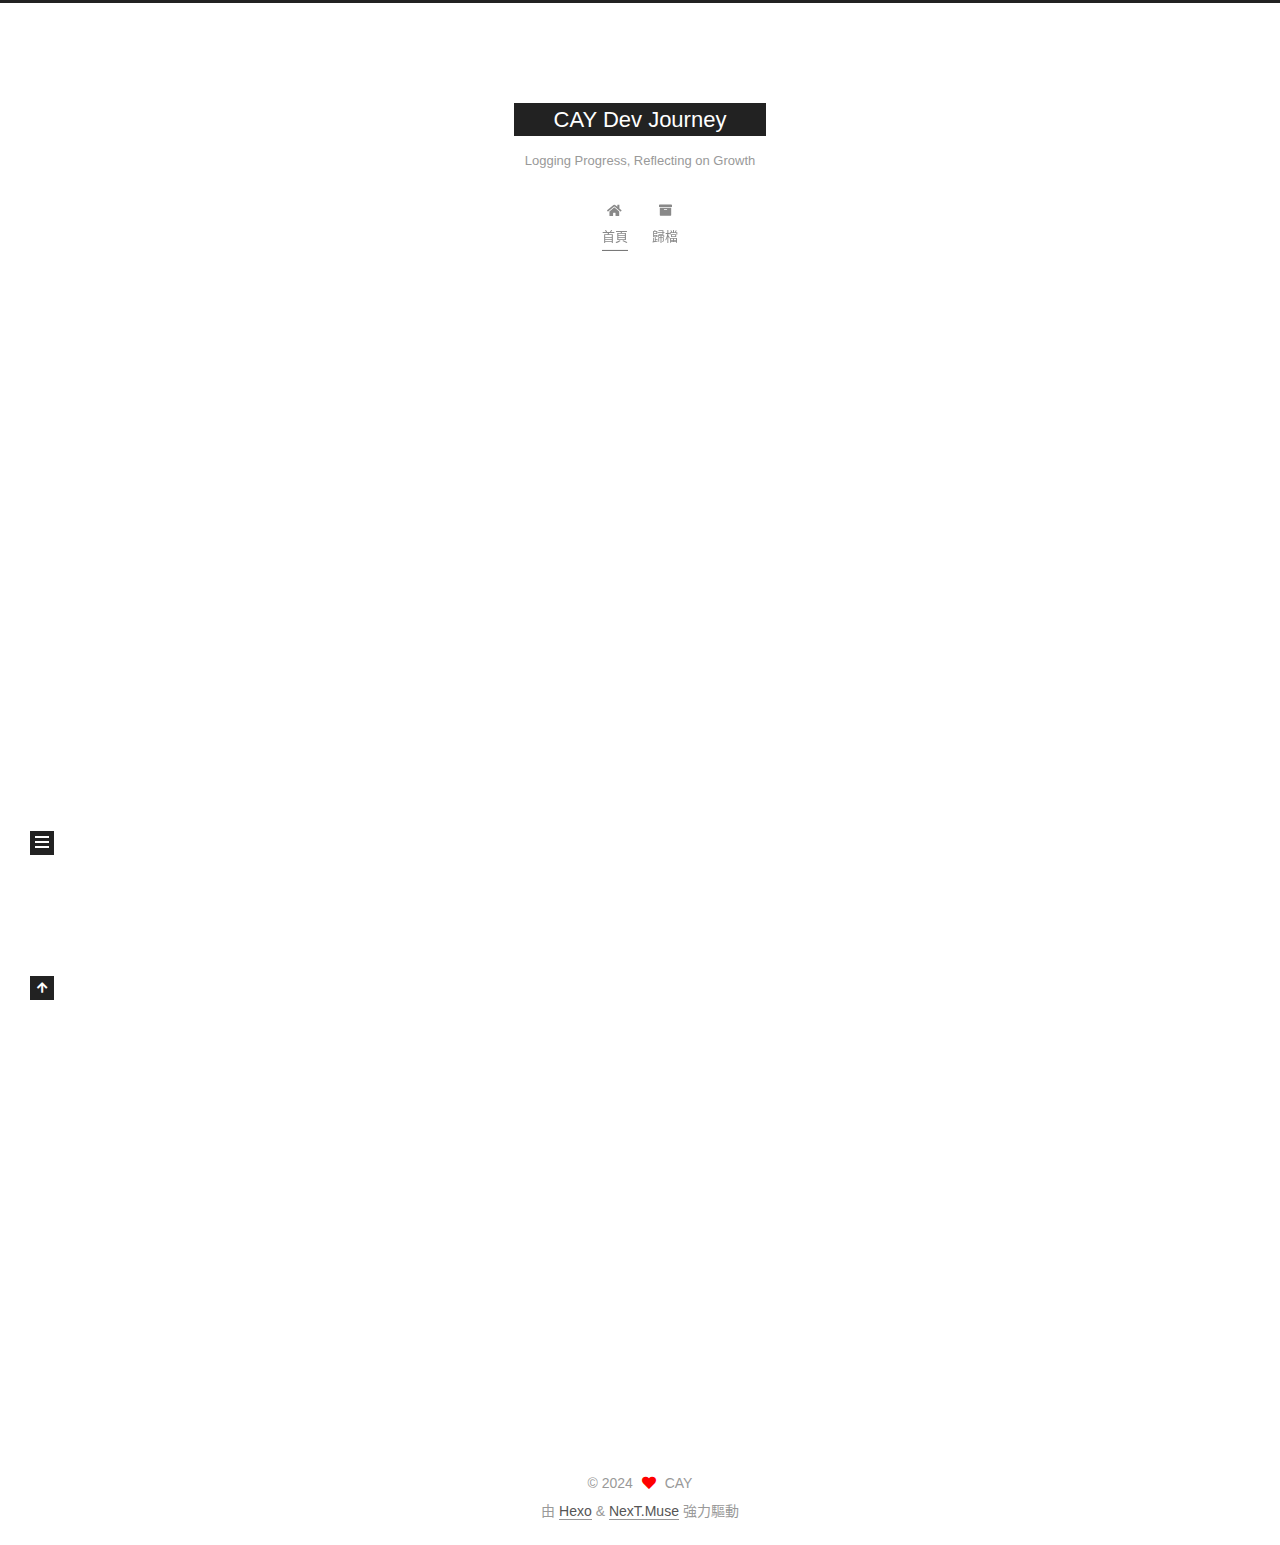
<file: index.html>
<!DOCTYPE html>
<html lang="zh-TW">
<head>
  <meta charset="UTF-8">
<meta name="viewport" content="width=device-width, initial-scale=1, maximum-scale=2">
<meta name="theme-color" content="#222">
<meta name="generator" content="Hexo 7.3.0">
  <link rel="apple-touch-icon" sizes="180x180" href="/images/apple-touch-icon-next.png">
  <link rel="icon" type="image/png" sizes="32x32" href="/images/favicon-32x32-next.png">
  <link rel="icon" type="image/png" sizes="16x16" href="/images/favicon-16x16-next.png">
  <link rel="mask-icon" href="/images/logo.svg" color="#222">

<link rel="stylesheet" href="/css/main.css">


<link rel="stylesheet" href="/lib/font-awesome/css/all.min.css">

<script id="hexo-configurations">
    var NexT = window.NexT || {};
    var CONFIG = {"hostname":"chi-an-yang.github.io","root":"/","scheme":"Muse","version":"7.8.0","exturl":false,"sidebar":{"position":"left","display":"post","padding":18,"offset":12,"onmobile":false},"copycode":{"enable":false,"show_result":false,"style":null},"back2top":{"enable":true,"sidebar":false,"scrollpercent":false},"bookmark":{"enable":false,"color":"#222","save":"auto"},"fancybox":false,"mediumzoom":false,"lazyload":false,"pangu":false,"comments":{"style":"tabs","active":null,"storage":true,"lazyload":false,"nav":null},"algolia":{"hits":{"per_page":10},"labels":{"input_placeholder":"Search for Posts","hits_empty":"We didn't find any results for the search: ${query}","hits_stats":"${hits} results found in ${time} ms"}},"localsearch":{"enable":false,"trigger":"auto","top_n_per_article":1,"unescape":false,"preload":false},"motion":{"enable":true,"async":false,"transition":{"post_block":"fadeIn","post_header":"slideDownIn","post_body":"slideDownIn","coll_header":"slideLeftIn","sidebar":"slideUpIn"}}};
  </script>

  <meta name="description" content="CAY Dev Journey">
<meta property="og:type" content="website">
<meta property="og:title" content="CAY Dev Journey">
<meta property="og:url" content="https://chi-an-yang.github.io/index.html">
<meta property="og:site_name" content="CAY Dev Journey">
<meta property="og:description" content="CAY Dev Journey">
<meta property="og:locale" content="zh_TW">
<meta property="article:author" content="CAY">
<meta name="twitter:card" content="summary">

<link rel="canonical" href="https://chi-an-yang.github.io/">


<script id="page-configurations">
  // https://hexo.io/docs/variables.html
  CONFIG.page = {
    sidebar: "",
    isHome : true,
    isPost : false,
    lang   : 'zh-TW'
  };
</script>

  <title>CAY Dev Journey</title>
  






  <noscript>
  <style>
  .use-motion .brand,
  .use-motion .menu-item,
  .sidebar-inner,
  .use-motion .post-block,
  .use-motion .pagination,
  .use-motion .comments,
  .use-motion .post-header,
  .use-motion .post-body,
  .use-motion .collection-header { opacity: initial; }

  .use-motion .site-title,
  .use-motion .site-subtitle {
    opacity: initial;
    top: initial;
  }

  .use-motion .logo-line-before i { left: initial; }
  .use-motion .logo-line-after i { right: initial; }
  </style>
</noscript>

</head>

<body itemscope itemtype="http://schema.org/WebPage">
  <div class="container use-motion">
    <div class="headband"></div>

    <header class="header" itemscope itemtype="http://schema.org/WPHeader">
      <div class="header-inner"><div class="site-brand-container">
  <div class="site-nav-toggle">
    <div class="toggle" aria-label="切換導航欄">
      <span class="toggle-line toggle-line-first"></span>
      <span class="toggle-line toggle-line-middle"></span>
      <span class="toggle-line toggle-line-last"></span>
    </div>
  </div>

  <div class="site-meta">

    <a href="/" class="brand" rel="start">
      <span class="logo-line-before"><i></i></span>
      <h1 class="site-title">CAY Dev Journey</h1>
      <span class="logo-line-after"><i></i></span>
    </a>
      <p class="site-subtitle" itemprop="description">Logging Progress, Reflecting on Growth</p>
  </div>

  <div class="site-nav-right">
    <div class="toggle popup-trigger">
    </div>
  </div>
</div>




<nav class="site-nav">
  <ul id="menu" class="main-menu menu">
        <li class="menu-item menu-item-home">

    <a href="/" rel="section"><i class="fa fa-home fa-fw"></i>首頁</a>

  </li>
        <li class="menu-item menu-item-archives">

    <a href="/archives/" rel="section"><i class="fa fa-archive fa-fw"></i>歸檔</a>

  </li>
  </ul>
</nav>




</div>
    </header>

    
  <div class="back-to-top">
    <i class="fa fa-arrow-up"></i>
    <span>0%</span>
  </div>


    <main class="main">
      <div class="main-inner">
        <div class="content-wrap">
          

          <div class="content index posts-expand">
            
      
  
  
  <article itemscope itemtype="http://schema.org/Article" class="post-block" lang="zh-TW">
    <link itemprop="mainEntityOfPage" href="https://chi-an-yang.github.io/2024/09/01/hello-world/">

    <span hidden itemprop="author" itemscope itemtype="http://schema.org/Person">
      <meta itemprop="image" content="/images/avatar.gif">
      <meta itemprop="name" content="CAY">
      <meta itemprop="description" content="CAY Dev Journey">
    </span>

    <span hidden itemprop="publisher" itemscope itemtype="http://schema.org/Organization">
      <meta itemprop="name" content="CAY Dev Journey">
    </span>
      <header class="post-header">
        <h2 class="post-title" itemprop="name headline">
          
            <a href="/2024/09/01/hello-world/" class="post-title-link" itemprop="url">Hello World</a>
        </h2>

        <div class="post-meta">
            <span class="post-meta-item">
              <span class="post-meta-item-icon">
                <i class="far fa-calendar"></i>
              </span>
              <span class="post-meta-item-text">發表於</span>

              <time title="創建時間：2024-09-01 17:05:22" itemprop="dateCreated datePublished" datetime="2024-09-01T17:05:22+08:00">2024-09-01</time>
            </span>

          

        </div>
      </header>

    
    
    
    <div class="post-body" itemprop="articleBody">

      
          <p>Welcome to <a target="_blank" rel="noopener" href="https://hexo.io/">Hexo</a>! This is your very first post. Check <a target="_blank" rel="noopener" href="https://hexo.io/docs/">documentation</a> for more info. If you get any problems when using Hexo, you can find the answer in <a target="_blank" rel="noopener" href="https://hexo.io/docs/troubleshooting.html">troubleshooting</a> or you can ask me on <a target="_blank" rel="noopener" href="https://github.com/hexojs/hexo/issues">GitHub</a>.</p>
<h2 id="Quick-Start"><a href="#Quick-Start" class="headerlink" title="Quick Start"></a>Quick Start</h2><h3 id="Create-a-new-post"><a href="#Create-a-new-post" class="headerlink" title="Create a new post"></a>Create a new post</h3><figure class="highlight bash"><table><tr><td class="gutter"><pre><span class="line">1</span><br></pre></td><td class="code"><pre><span class="line">$ hexo new <span class="string">&quot;My New Post&quot;</span></span><br></pre></td></tr></table></figure>

<p>More info: <a target="_blank" rel="noopener" href="https://hexo.io/docs/writing.html">Writing</a></p>
<h3 id="Run-server"><a href="#Run-server" class="headerlink" title="Run server"></a>Run server</h3><figure class="highlight bash"><table><tr><td class="gutter"><pre><span class="line">1</span><br></pre></td><td class="code"><pre><span class="line">$ hexo server</span><br></pre></td></tr></table></figure>

<p>More info: <a target="_blank" rel="noopener" href="https://hexo.io/docs/server.html">Server</a></p>
<h3 id="Generate-static-files"><a href="#Generate-static-files" class="headerlink" title="Generate static files"></a>Generate static files</h3><figure class="highlight bash"><table><tr><td class="gutter"><pre><span class="line">1</span><br></pre></td><td class="code"><pre><span class="line">$ hexo generate</span><br></pre></td></tr></table></figure>

<p>More info: <a target="_blank" rel="noopener" href="https://hexo.io/docs/generating.html">Generating</a></p>
<h3 id="Deploy-to-remote-sites"><a href="#Deploy-to-remote-sites" class="headerlink" title="Deploy to remote sites"></a>Deploy to remote sites</h3><figure class="highlight bash"><table><tr><td class="gutter"><pre><span class="line">1</span><br></pre></td><td class="code"><pre><span class="line">$ hexo deploy</span><br></pre></td></tr></table></figure>

<p>More info: <a target="_blank" rel="noopener" href="https://hexo.io/docs/one-command-deployment.html">Deployment</a></p>

      
    </div>

    
    
    
      <footer class="post-footer">
        <div class="post-eof"></div>
      </footer>
  </article>
  
  
  


  



          </div>
          

<script>
  window.addEventListener('tabs:register', () => {
    let { activeClass } = CONFIG.comments;
    if (CONFIG.comments.storage) {
      activeClass = localStorage.getItem('comments_active') || activeClass;
    }
    if (activeClass) {
      let activeTab = document.querySelector(`a[href="#comment-${activeClass}"]`);
      if (activeTab) {
        activeTab.click();
      }
    }
  });
  if (CONFIG.comments.storage) {
    window.addEventListener('tabs:click', event => {
      if (!event.target.matches('.tabs-comment .tab-content .tab-pane')) return;
      let commentClass = event.target.classList[1];
      localStorage.setItem('comments_active', commentClass);
    });
  }
</script>

        </div>
          
  
  <div class="toggle sidebar-toggle">
    <span class="toggle-line toggle-line-first"></span>
    <span class="toggle-line toggle-line-middle"></span>
    <span class="toggle-line toggle-line-last"></span>
  </div>

  <aside class="sidebar">
    <div class="sidebar-inner">

      <ul class="sidebar-nav motion-element">
        <li class="sidebar-nav-toc">
          文章目錄
        </li>
        <li class="sidebar-nav-overview">
          本站概要
        </li>
      </ul>

      <!--noindex-->
      <div class="post-toc-wrap sidebar-panel">
      </div>
      <!--/noindex-->

      <div class="site-overview-wrap sidebar-panel">
        <div class="site-author motion-element" itemprop="author" itemscope itemtype="http://schema.org/Person">
  <p class="site-author-name" itemprop="name">CAY</p>
  <div class="site-description" itemprop="description">CAY Dev Journey</div>
</div>
<div class="site-state-wrap motion-element">
  <nav class="site-state">
      <div class="site-state-item site-state-posts">
          <a href="/archives/">
        
          <span class="site-state-item-count">1</span>
          <span class="site-state-item-name">文章</span>
        </a>
      </div>
  </nav>
</div>



      </div>

    </div>
  </aside>
  <div id="sidebar-dimmer"></div>


      </div>
    </main>

    <footer class="footer">
      <div class="footer-inner">
        

        

<div class="copyright">
  
  &copy; 
  <span itemprop="copyrightYear">2024</span>
  <span class="with-love">
    <i class="fa fa-heart"></i>
  </span>
  <span class="author" itemprop="copyrightHolder">CAY</span>
</div>
  <div class="powered-by">由 <a href="https://hexo.io/" class="theme-link" rel="noopener" target="_blank">Hexo</a> & <a href="https://muse.theme-next.org/" class="theme-link" rel="noopener" target="_blank">NexT.Muse</a> 強力驅動
  </div>

        








      </div>
    </footer>
  </div>

  
  <script src="/lib/anime.min.js"></script>
  <script src="/lib/velocity/velocity.min.js"></script>
  <script src="/lib/velocity/velocity.ui.min.js"></script>

<script src="/js/utils.js"></script>

<script src="/js/motion.js"></script>


<script src="/js/schemes/muse.js"></script>


<script src="/js/next-boot.js"></script>




  















  

  

</body>
</html>
</file>
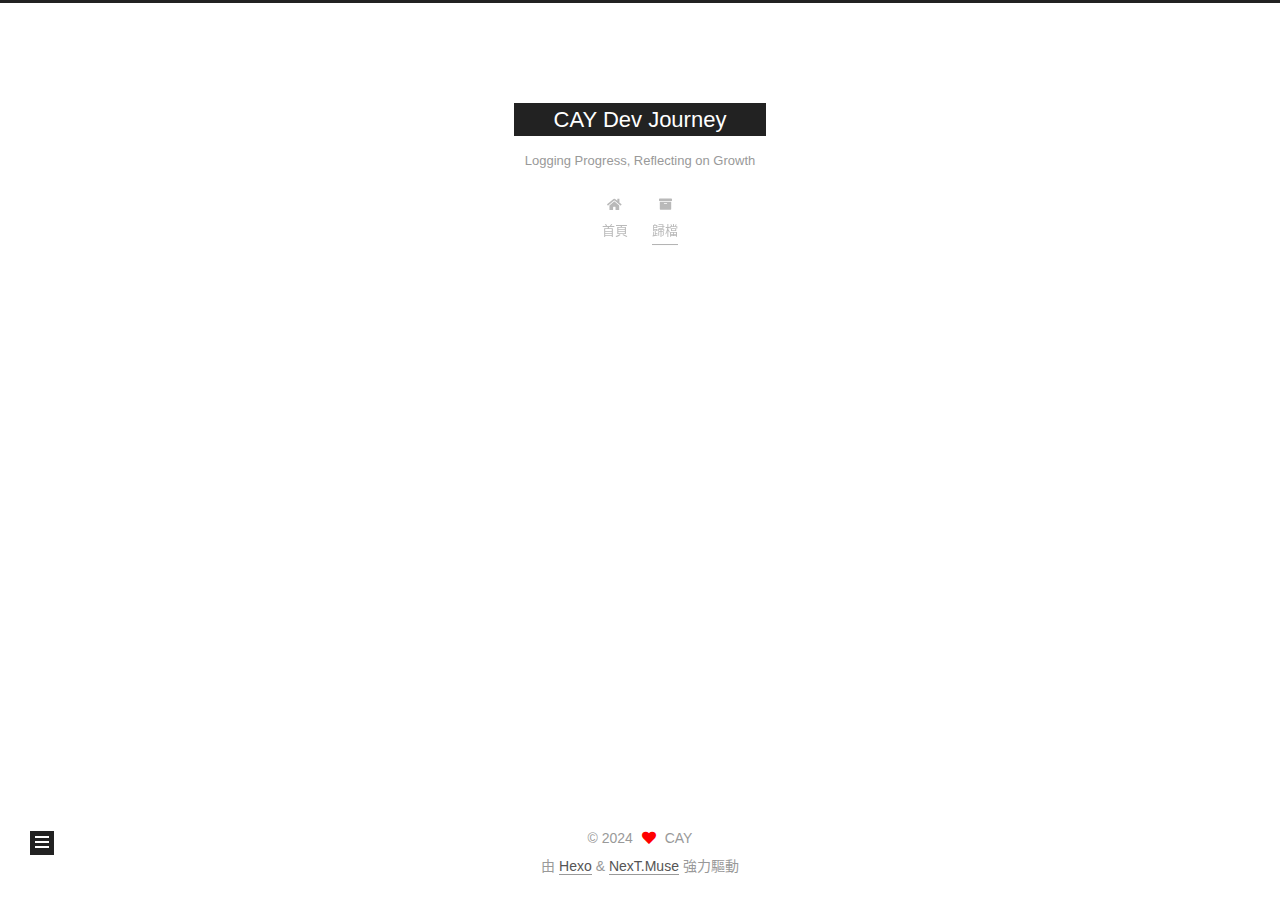
<file: archives/index.html>
<!DOCTYPE html>
<html lang="zh-TW">
<head>
  <meta charset="UTF-8">
<meta name="viewport" content="width=device-width, initial-scale=1, maximum-scale=2">
<meta name="theme-color" content="#222">
<meta name="generator" content="Hexo 7.3.0">
  <link rel="apple-touch-icon" sizes="180x180" href="/images/apple-touch-icon-next.png">
  <link rel="icon" type="image/png" sizes="32x32" href="/images/favicon-32x32-next.png">
  <link rel="icon" type="image/png" sizes="16x16" href="/images/favicon-16x16-next.png">
  <link rel="mask-icon" href="/images/logo.svg" color="#222">

<link rel="stylesheet" href="/css/main.css">


<link rel="stylesheet" href="/lib/font-awesome/css/all.min.css">

<script id="hexo-configurations">
    var NexT = window.NexT || {};
    var CONFIG = {"hostname":"chi-an-yang.github.io","root":"/","scheme":"Muse","version":"7.8.0","exturl":false,"sidebar":{"position":"left","display":"post","padding":18,"offset":12,"onmobile":false},"copycode":{"enable":false,"show_result":false,"style":null},"back2top":{"enable":true,"sidebar":false,"scrollpercent":false},"bookmark":{"enable":false,"color":"#222","save":"auto"},"fancybox":false,"mediumzoom":false,"lazyload":false,"pangu":false,"comments":{"style":"tabs","active":null,"storage":true,"lazyload":false,"nav":null},"algolia":{"hits":{"per_page":10},"labels":{"input_placeholder":"Search for Posts","hits_empty":"We didn't find any results for the search: ${query}","hits_stats":"${hits} results found in ${time} ms"}},"localsearch":{"enable":false,"trigger":"auto","top_n_per_article":1,"unescape":false,"preload":false},"motion":{"enable":true,"async":false,"transition":{"post_block":"fadeIn","post_header":"slideDownIn","post_body":"slideDownIn","coll_header":"slideLeftIn","sidebar":"slideUpIn"}}};
  </script>

  <meta name="description" content="CAY Dev Journey">
<meta property="og:type" content="website">
<meta property="og:title" content="CAY Dev Journey">
<meta property="og:url" content="https://chi-an-yang.github.io/archives/index.html">
<meta property="og:site_name" content="CAY Dev Journey">
<meta property="og:description" content="CAY Dev Journey">
<meta property="og:locale" content="zh_TW">
<meta property="article:author" content="CAY">
<meta name="twitter:card" content="summary">

<link rel="canonical" href="https://chi-an-yang.github.io/archives/">


<script id="page-configurations">
  // https://hexo.io/docs/variables.html
  CONFIG.page = {
    sidebar: "",
    isHome : false,
    isPost : false,
    lang   : 'zh-TW'
  };
</script>

  <title>歸檔 | CAY Dev Journey</title>
  





  <noscript>
  <style>
  .use-motion .brand,
  .use-motion .menu-item,
  .sidebar-inner,
  .use-motion .post-block,
  .use-motion .pagination,
  .use-motion .comments,
  .use-motion .post-header,
  .use-motion .post-body,
  .use-motion .collection-header { opacity: initial; }

  .use-motion .site-title,
  .use-motion .site-subtitle {
    opacity: initial;
    top: initial;
  }

  .use-motion .logo-line-before i { left: initial; }
  .use-motion .logo-line-after i { right: initial; }
  </style>
</noscript>

</head>

<body itemscope itemtype="http://schema.org/WebPage">
  <div class="container use-motion">
    <div class="headband"></div>

    <header class="header" itemscope itemtype="http://schema.org/WPHeader">
      <div class="header-inner"><div class="site-brand-container">
  <div class="site-nav-toggle">
    <div class="toggle" aria-label="切換導航欄">
      <span class="toggle-line toggle-line-first"></span>
      <span class="toggle-line toggle-line-middle"></span>
      <span class="toggle-line toggle-line-last"></span>
    </div>
  </div>

  <div class="site-meta">

    <a href="/" class="brand" rel="start">
      <span class="logo-line-before"><i></i></span>
      <h1 class="site-title">CAY Dev Journey</h1>
      <span class="logo-line-after"><i></i></span>
    </a>
      <p class="site-subtitle" itemprop="description">Logging Progress, Reflecting on Growth</p>
  </div>

  <div class="site-nav-right">
    <div class="toggle popup-trigger">
    </div>
  </div>
</div>




<nav class="site-nav">
  <ul id="menu" class="main-menu menu">
        <li class="menu-item menu-item-home">

    <a href="/" rel="section"><i class="fa fa-home fa-fw"></i>首頁</a>

  </li>
        <li class="menu-item menu-item-archives">

    <a href="/archives/" rel="section"><i class="fa fa-archive fa-fw"></i>歸檔</a>

  </li>
  </ul>
</nav>




</div>
    </header>

    
  <div class="back-to-top">
    <i class="fa fa-arrow-up"></i>
    <span>0%</span>
  </div>


    <main class="main">
      <div class="main-inner">
        <div class="content-wrap">
          

          <div class="content archive">
            

  
  
  
  <div class="post-block">
    <div class="posts-collapse">
      <div class="collection-title">
        <span class="collection-header">嗯..! 目前共有 2 篇文章。 繼續努力。</span>
      </div>

      
    <div class="collection-year">
      <span class="collection-header">2024</span>
    </div>

  <article itemscope itemtype="http://schema.org/Article">
    <header class="post-header">

      <div class="post-meta">
        <time itemprop="dateCreated"
              datetime="2024-09-01T17:41:46+08:00"
              content="2024-09-01">
          09-01
        </time>
      </div>

      <div class="post-title">
          <a class="post-title-link" href="/2024/09/01/test-post/" itemprop="url">
            <span itemprop="name">test-post</span>
          </a>
      </div>

    </header>
  </article>

  <article itemscope itemtype="http://schema.org/Article">
    <header class="post-header">

      <div class="post-meta">
        <time itemprop="dateCreated"
              datetime="2024-09-01T17:05:22+08:00"
              content="2024-09-01">
          09-01
        </time>
      </div>

      <div class="post-title">
          <a class="post-title-link" href="/2024/09/01/hello-world/" itemprop="url">
            <span itemprop="name">Hello World</span>
          </a>
      </div>

    </header>
  </article>


    </div>
  </div>
  
  
  

  



          </div>
          

<script>
  window.addEventListener('tabs:register', () => {
    let { activeClass } = CONFIG.comments;
    if (CONFIG.comments.storage) {
      activeClass = localStorage.getItem('comments_active') || activeClass;
    }
    if (activeClass) {
      let activeTab = document.querySelector(`a[href="#comment-${activeClass}"]`);
      if (activeTab) {
        activeTab.click();
      }
    }
  });
  if (CONFIG.comments.storage) {
    window.addEventListener('tabs:click', event => {
      if (!event.target.matches('.tabs-comment .tab-content .tab-pane')) return;
      let commentClass = event.target.classList[1];
      localStorage.setItem('comments_active', commentClass);
    });
  }
</script>

        </div>
          
  
  <div class="toggle sidebar-toggle">
    <span class="toggle-line toggle-line-first"></span>
    <span class="toggle-line toggle-line-middle"></span>
    <span class="toggle-line toggle-line-last"></span>
  </div>

  <aside class="sidebar">
    <div class="sidebar-inner">

      <ul class="sidebar-nav motion-element">
        <li class="sidebar-nav-toc">
          文章目錄
        </li>
        <li class="sidebar-nav-overview">
          本站概要
        </li>
      </ul>

      <!--noindex-->
      <div class="post-toc-wrap sidebar-panel">
      </div>
      <!--/noindex-->

      <div class="site-overview-wrap sidebar-panel">
        <div class="site-author motion-element" itemprop="author" itemscope itemtype="http://schema.org/Person">
  <p class="site-author-name" itemprop="name">CAY</p>
  <div class="site-description" itemprop="description">CAY Dev Journey</div>
</div>
<div class="site-state-wrap motion-element">
  <nav class="site-state">
      <div class="site-state-item site-state-posts">
          <a href="/archives/">
        
          <span class="site-state-item-count">2</span>
          <span class="site-state-item-name">文章</span>
        </a>
      </div>
  </nav>
</div>



      </div>

    </div>
  </aside>
  <div id="sidebar-dimmer"></div>


      </div>
    </main>

    <footer class="footer">
      <div class="footer-inner">
        

        

<div class="copyright">
  
  &copy; 
  <span itemprop="copyrightYear">2024</span>
  <span class="with-love">
    <i class="fa fa-heart"></i>
  </span>
  <span class="author" itemprop="copyrightHolder">CAY</span>
</div>
  <div class="powered-by">由 <a href="https://hexo.io/" class="theme-link" rel="noopener" target="_blank">Hexo</a> & <a href="https://muse.theme-next.org/" class="theme-link" rel="noopener" target="_blank">NexT.Muse</a> 強力驅動
  </div>

        








      </div>
    </footer>
  </div>

  
  <script src="/lib/anime.min.js"></script>
  <script src="/lib/velocity/velocity.min.js"></script>
  <script src="/lib/velocity/velocity.ui.min.js"></script>

<script src="/js/utils.js"></script>

<script src="/js/motion.js"></script>


<script src="/js/schemes/muse.js"></script>


<script src="/js/next-boot.js"></script>




  















  

  

</body>
</html>
</file>
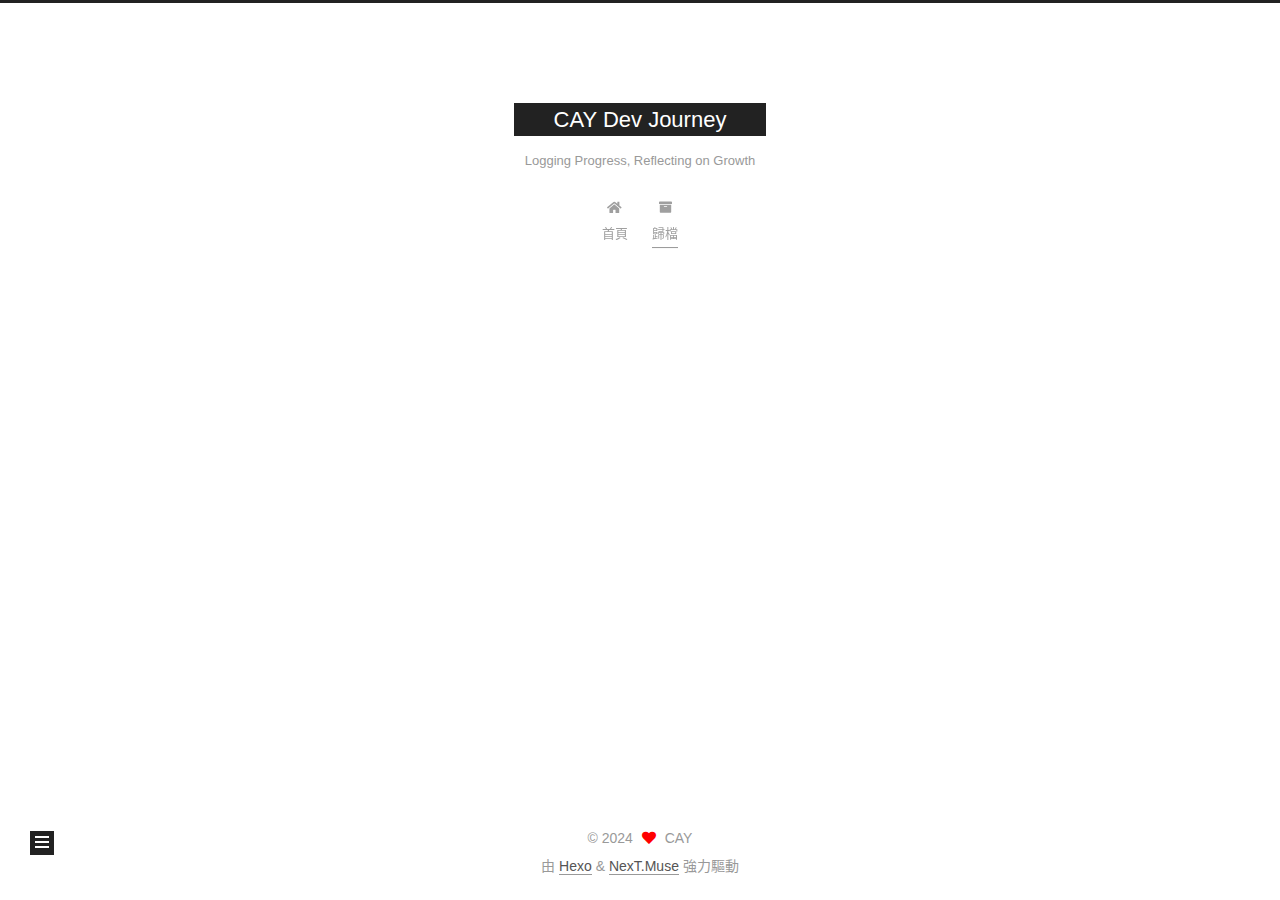
<file: archives/2024/index.html>
<!DOCTYPE html>
<html lang="zh-TW">
<head>
  <meta charset="UTF-8">
<meta name="viewport" content="width=device-width, initial-scale=1, maximum-scale=2">
<meta name="theme-color" content="#222">
<meta name="generator" content="Hexo 7.3.0">
  <link rel="apple-touch-icon" sizes="180x180" href="/images/apple-touch-icon-next.png">
  <link rel="icon" type="image/png" sizes="32x32" href="/images/favicon-32x32-next.png">
  <link rel="icon" type="image/png" sizes="16x16" href="/images/favicon-16x16-next.png">
  <link rel="mask-icon" href="/images/logo.svg" color="#222">

<link rel="stylesheet" href="/css/main.css">


<link rel="stylesheet" href="/lib/font-awesome/css/all.min.css">

<script id="hexo-configurations">
    var NexT = window.NexT || {};
    var CONFIG = {"hostname":"chi-an-yang.github.io","root":"/","scheme":"Muse","version":"7.8.0","exturl":false,"sidebar":{"position":"left","display":"post","padding":18,"offset":12,"onmobile":false},"copycode":{"enable":false,"show_result":false,"style":null},"back2top":{"enable":true,"sidebar":false,"scrollpercent":false},"bookmark":{"enable":false,"color":"#222","save":"auto"},"fancybox":false,"mediumzoom":false,"lazyload":false,"pangu":false,"comments":{"style":"tabs","active":null,"storage":true,"lazyload":false,"nav":null},"algolia":{"hits":{"per_page":10},"labels":{"input_placeholder":"Search for Posts","hits_empty":"We didn't find any results for the search: ${query}","hits_stats":"${hits} results found in ${time} ms"}},"localsearch":{"enable":false,"trigger":"auto","top_n_per_article":1,"unescape":false,"preload":false},"motion":{"enable":true,"async":false,"transition":{"post_block":"fadeIn","post_header":"slideDownIn","post_body":"slideDownIn","coll_header":"slideLeftIn","sidebar":"slideUpIn"}}};
  </script>

  <meta name="description" content="CAY Dev Journey">
<meta property="og:type" content="website">
<meta property="og:title" content="CAY Dev Journey">
<meta property="og:url" content="https://chi-an-yang.github.io/archives/2024/index.html">
<meta property="og:site_name" content="CAY Dev Journey">
<meta property="og:description" content="CAY Dev Journey">
<meta property="og:locale" content="zh_TW">
<meta property="article:author" content="CAY">
<meta name="twitter:card" content="summary">

<link rel="canonical" href="https://chi-an-yang.github.io/archives/2024/">


<script id="page-configurations">
  // https://hexo.io/docs/variables.html
  CONFIG.page = {
    sidebar: "",
    isHome : false,
    isPost : false,
    lang   : 'zh-TW'
  };
</script>

  <title>歸檔 | CAY Dev Journey</title>
  





  <noscript>
  <style>
  .use-motion .brand,
  .use-motion .menu-item,
  .sidebar-inner,
  .use-motion .post-block,
  .use-motion .pagination,
  .use-motion .comments,
  .use-motion .post-header,
  .use-motion .post-body,
  .use-motion .collection-header { opacity: initial; }

  .use-motion .site-title,
  .use-motion .site-subtitle {
    opacity: initial;
    top: initial;
  }

  .use-motion .logo-line-before i { left: initial; }
  .use-motion .logo-line-after i { right: initial; }
  </style>
</noscript>

</head>

<body itemscope itemtype="http://schema.org/WebPage">
  <div class="container use-motion">
    <div class="headband"></div>

    <header class="header" itemscope itemtype="http://schema.org/WPHeader">
      <div class="header-inner"><div class="site-brand-container">
  <div class="site-nav-toggle">
    <div class="toggle" aria-label="切換導航欄">
      <span class="toggle-line toggle-line-first"></span>
      <span class="toggle-line toggle-line-middle"></span>
      <span class="toggle-line toggle-line-last"></span>
    </div>
  </div>

  <div class="site-meta">

    <a href="/" class="brand" rel="start">
      <span class="logo-line-before"><i></i></span>
      <h1 class="site-title">CAY Dev Journey</h1>
      <span class="logo-line-after"><i></i></span>
    </a>
      <p class="site-subtitle" itemprop="description">Logging Progress, Reflecting on Growth</p>
  </div>

  <div class="site-nav-right">
    <div class="toggle popup-trigger">
    </div>
  </div>
</div>




<nav class="site-nav">
  <ul id="menu" class="main-menu menu">
        <li class="menu-item menu-item-home">

    <a href="/" rel="section"><i class="fa fa-home fa-fw"></i>首頁</a>

  </li>
        <li class="menu-item menu-item-archives">

    <a href="/archives/" rel="section"><i class="fa fa-archive fa-fw"></i>歸檔</a>

  </li>
  </ul>
</nav>




</div>
    </header>

    
  <div class="back-to-top">
    <i class="fa fa-arrow-up"></i>
    <span>0%</span>
  </div>


    <main class="main">
      <div class="main-inner">
        <div class="content-wrap">
          

          <div class="content archive">
            

  
  
  
  <div class="post-block">
    <div class="posts-collapse">
      <div class="collection-title">
        <span class="collection-header">嗯..! 目前共有 2 篇文章。 繼續努力。</span>
      </div>

      
    <div class="collection-year">
      <span class="collection-header">2024</span>
    </div>

  <article itemscope itemtype="http://schema.org/Article">
    <header class="post-header">

      <div class="post-meta">
        <time itemprop="dateCreated"
              datetime="2024-09-01T17:41:46+08:00"
              content="2024-09-01">
          09-01
        </time>
      </div>

      <div class="post-title">
          <a class="post-title-link" href="/2024/09/01/test-post/" itemprop="url">
            <span itemprop="name">test-post</span>
          </a>
      </div>

    </header>
  </article>

  <article itemscope itemtype="http://schema.org/Article">
    <header class="post-header">

      <div class="post-meta">
        <time itemprop="dateCreated"
              datetime="2024-09-01T17:05:22+08:00"
              content="2024-09-01">
          09-01
        </time>
      </div>

      <div class="post-title">
          <a class="post-title-link" href="/2024/09/01/hello-world/" itemprop="url">
            <span itemprop="name">Hello World</span>
          </a>
      </div>

    </header>
  </article>


    </div>
  </div>
  
  
  

  



          </div>
          

<script>
  window.addEventListener('tabs:register', () => {
    let { activeClass } = CONFIG.comments;
    if (CONFIG.comments.storage) {
      activeClass = localStorage.getItem('comments_active') || activeClass;
    }
    if (activeClass) {
      let activeTab = document.querySelector(`a[href="#comment-${activeClass}"]`);
      if (activeTab) {
        activeTab.click();
      }
    }
  });
  if (CONFIG.comments.storage) {
    window.addEventListener('tabs:click', event => {
      if (!event.target.matches('.tabs-comment .tab-content .tab-pane')) return;
      let commentClass = event.target.classList[1];
      localStorage.setItem('comments_active', commentClass);
    });
  }
</script>

        </div>
          
  
  <div class="toggle sidebar-toggle">
    <span class="toggle-line toggle-line-first"></span>
    <span class="toggle-line toggle-line-middle"></span>
    <span class="toggle-line toggle-line-last"></span>
  </div>

  <aside class="sidebar">
    <div class="sidebar-inner">

      <ul class="sidebar-nav motion-element">
        <li class="sidebar-nav-toc">
          文章目錄
        </li>
        <li class="sidebar-nav-overview">
          本站概要
        </li>
      </ul>

      <!--noindex-->
      <div class="post-toc-wrap sidebar-panel">
      </div>
      <!--/noindex-->

      <div class="site-overview-wrap sidebar-panel">
        <div class="site-author motion-element" itemprop="author" itemscope itemtype="http://schema.org/Person">
  <p class="site-author-name" itemprop="name">CAY</p>
  <div class="site-description" itemprop="description">CAY Dev Journey</div>
</div>
<div class="site-state-wrap motion-element">
  <nav class="site-state">
      <div class="site-state-item site-state-posts">
          <a href="/archives/">
        
          <span class="site-state-item-count">2</span>
          <span class="site-state-item-name">文章</span>
        </a>
      </div>
  </nav>
</div>



      </div>

    </div>
  </aside>
  <div id="sidebar-dimmer"></div>


      </div>
    </main>

    <footer class="footer">
      <div class="footer-inner">
        

        

<div class="copyright">
  
  &copy; 
  <span itemprop="copyrightYear">2024</span>
  <span class="with-love">
    <i class="fa fa-heart"></i>
  </span>
  <span class="author" itemprop="copyrightHolder">CAY</span>
</div>
  <div class="powered-by">由 <a href="https://hexo.io/" class="theme-link" rel="noopener" target="_blank">Hexo</a> & <a href="https://muse.theme-next.org/" class="theme-link" rel="noopener" target="_blank">NexT.Muse</a> 強力驅動
  </div>

        








      </div>
    </footer>
  </div>

  
  <script src="/lib/anime.min.js"></script>
  <script src="/lib/velocity/velocity.min.js"></script>
  <script src="/lib/velocity/velocity.ui.min.js"></script>

<script src="/js/utils.js"></script>

<script src="/js/motion.js"></script>


<script src="/js/schemes/muse.js"></script>


<script src="/js/next-boot.js"></script>




  















  

  

</body>
</html>
</file>
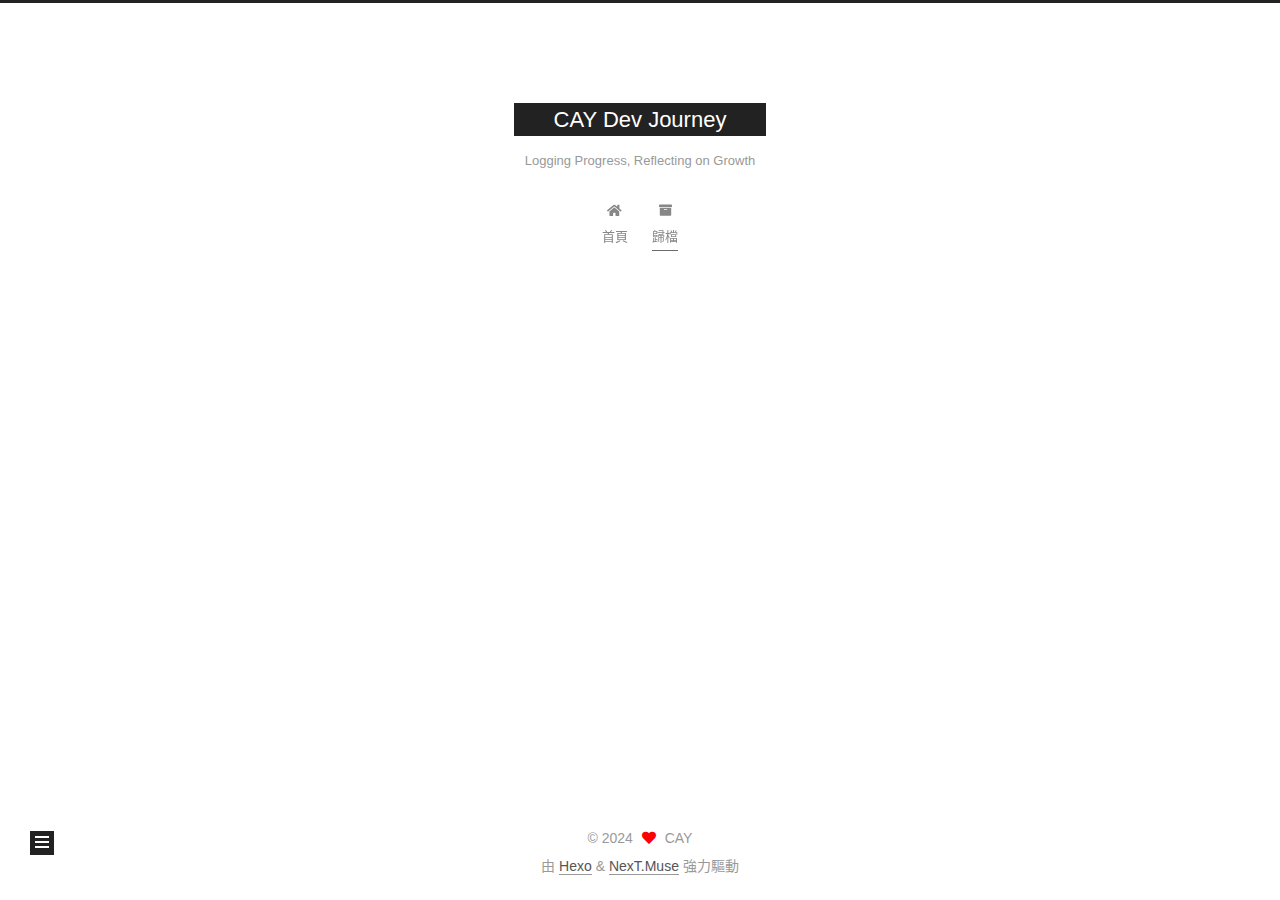
<file: archives/2024/09/index.html>
<!DOCTYPE html>
<html lang="zh-TW">
<head>
  <meta charset="UTF-8">
<meta name="viewport" content="width=device-width, initial-scale=1, maximum-scale=2">
<meta name="theme-color" content="#222">
<meta name="generator" content="Hexo 7.3.0">
  <link rel="apple-touch-icon" sizes="180x180" href="/images/apple-touch-icon-next.png">
  <link rel="icon" type="image/png" sizes="32x32" href="/images/favicon-32x32-next.png">
  <link rel="icon" type="image/png" sizes="16x16" href="/images/favicon-16x16-next.png">
  <link rel="mask-icon" href="/images/logo.svg" color="#222">

<link rel="stylesheet" href="/css/main.css">


<link rel="stylesheet" href="/lib/font-awesome/css/all.min.css">

<script id="hexo-configurations">
    var NexT = window.NexT || {};
    var CONFIG = {"hostname":"chi-an-yang.github.io","root":"/","scheme":"Muse","version":"7.8.0","exturl":false,"sidebar":{"position":"left","display":"post","padding":18,"offset":12,"onmobile":false},"copycode":{"enable":false,"show_result":false,"style":null},"back2top":{"enable":true,"sidebar":false,"scrollpercent":false},"bookmark":{"enable":false,"color":"#222","save":"auto"},"fancybox":false,"mediumzoom":false,"lazyload":false,"pangu":false,"comments":{"style":"tabs","active":null,"storage":true,"lazyload":false,"nav":null},"algolia":{"hits":{"per_page":10},"labels":{"input_placeholder":"Search for Posts","hits_empty":"We didn't find any results for the search: ${query}","hits_stats":"${hits} results found in ${time} ms"}},"localsearch":{"enable":false,"trigger":"auto","top_n_per_article":1,"unescape":false,"preload":false},"motion":{"enable":true,"async":false,"transition":{"post_block":"fadeIn","post_header":"slideDownIn","post_body":"slideDownIn","coll_header":"slideLeftIn","sidebar":"slideUpIn"}}};
  </script>

  <meta name="description" content="CAY Dev Journey">
<meta property="og:type" content="website">
<meta property="og:title" content="CAY Dev Journey">
<meta property="og:url" content="https://chi-an-yang.github.io/archives/2024/09/index.html">
<meta property="og:site_name" content="CAY Dev Journey">
<meta property="og:description" content="CAY Dev Journey">
<meta property="og:locale" content="zh_TW">
<meta property="article:author" content="CAY">
<meta name="twitter:card" content="summary">

<link rel="canonical" href="https://chi-an-yang.github.io/archives/2024/09/">


<script id="page-configurations">
  // https://hexo.io/docs/variables.html
  CONFIG.page = {
    sidebar: "",
    isHome : false,
    isPost : false,
    lang   : 'zh-TW'
  };
</script>

  <title>歸檔 | CAY Dev Journey</title>
  





  <noscript>
  <style>
  .use-motion .brand,
  .use-motion .menu-item,
  .sidebar-inner,
  .use-motion .post-block,
  .use-motion .pagination,
  .use-motion .comments,
  .use-motion .post-header,
  .use-motion .post-body,
  .use-motion .collection-header { opacity: initial; }

  .use-motion .site-title,
  .use-motion .site-subtitle {
    opacity: initial;
    top: initial;
  }

  .use-motion .logo-line-before i { left: initial; }
  .use-motion .logo-line-after i { right: initial; }
  </style>
</noscript>

</head>

<body itemscope itemtype="http://schema.org/WebPage">
  <div class="container use-motion">
    <div class="headband"></div>

    <header class="header" itemscope itemtype="http://schema.org/WPHeader">
      <div class="header-inner"><div class="site-brand-container">
  <div class="site-nav-toggle">
    <div class="toggle" aria-label="切換導航欄">
      <span class="toggle-line toggle-line-first"></span>
      <span class="toggle-line toggle-line-middle"></span>
      <span class="toggle-line toggle-line-last"></span>
    </div>
  </div>

  <div class="site-meta">

    <a href="/" class="brand" rel="start">
      <span class="logo-line-before"><i></i></span>
      <h1 class="site-title">CAY Dev Journey</h1>
      <span class="logo-line-after"><i></i></span>
    </a>
      <p class="site-subtitle" itemprop="description">Logging Progress, Reflecting on Growth</p>
  </div>

  <div class="site-nav-right">
    <div class="toggle popup-trigger">
    </div>
  </div>
</div>




<nav class="site-nav">
  <ul id="menu" class="main-menu menu">
        <li class="menu-item menu-item-home">

    <a href="/" rel="section"><i class="fa fa-home fa-fw"></i>首頁</a>

  </li>
        <li class="menu-item menu-item-archives">

    <a href="/archives/" rel="section"><i class="fa fa-archive fa-fw"></i>歸檔</a>

  </li>
  </ul>
</nav>




</div>
    </header>

    
  <div class="back-to-top">
    <i class="fa fa-arrow-up"></i>
    <span>0%</span>
  </div>


    <main class="main">
      <div class="main-inner">
        <div class="content-wrap">
          

          <div class="content archive">
            

  
  
  
  <div class="post-block">
    <div class="posts-collapse">
      <div class="collection-title">
        <span class="collection-header">嗯..! 目前共有 2 篇文章。 繼續努力。</span>
      </div>

      
    <div class="collection-year">
      <span class="collection-header">2024</span>
    </div>

  <article itemscope itemtype="http://schema.org/Article">
    <header class="post-header">

      <div class="post-meta">
        <time itemprop="dateCreated"
              datetime="2024-09-01T17:41:46+08:00"
              content="2024-09-01">
          09-01
        </time>
      </div>

      <div class="post-title">
          <a class="post-title-link" href="/2024/09/01/test-post/" itemprop="url">
            <span itemprop="name">test-post</span>
          </a>
      </div>

    </header>
  </article>

  <article itemscope itemtype="http://schema.org/Article">
    <header class="post-header">

      <div class="post-meta">
        <time itemprop="dateCreated"
              datetime="2024-09-01T17:05:22+08:00"
              content="2024-09-01">
          09-01
        </time>
      </div>

      <div class="post-title">
          <a class="post-title-link" href="/2024/09/01/hello-world/" itemprop="url">
            <span itemprop="name">Hello World</span>
          </a>
      </div>

    </header>
  </article>


    </div>
  </div>
  
  
  

  



          </div>
          

<script>
  window.addEventListener('tabs:register', () => {
    let { activeClass } = CONFIG.comments;
    if (CONFIG.comments.storage) {
      activeClass = localStorage.getItem('comments_active') || activeClass;
    }
    if (activeClass) {
      let activeTab = document.querySelector(`a[href="#comment-${activeClass}"]`);
      if (activeTab) {
        activeTab.click();
      }
    }
  });
  if (CONFIG.comments.storage) {
    window.addEventListener('tabs:click', event => {
      if (!event.target.matches('.tabs-comment .tab-content .tab-pane')) return;
      let commentClass = event.target.classList[1];
      localStorage.setItem('comments_active', commentClass);
    });
  }
</script>

        </div>
          
  
  <div class="toggle sidebar-toggle">
    <span class="toggle-line toggle-line-first"></span>
    <span class="toggle-line toggle-line-middle"></span>
    <span class="toggle-line toggle-line-last"></span>
  </div>

  <aside class="sidebar">
    <div class="sidebar-inner">

      <ul class="sidebar-nav motion-element">
        <li class="sidebar-nav-toc">
          文章目錄
        </li>
        <li class="sidebar-nav-overview">
          本站概要
        </li>
      </ul>

      <!--noindex-->
      <div class="post-toc-wrap sidebar-panel">
      </div>
      <!--/noindex-->

      <div class="site-overview-wrap sidebar-panel">
        <div class="site-author motion-element" itemprop="author" itemscope itemtype="http://schema.org/Person">
  <p class="site-author-name" itemprop="name">CAY</p>
  <div class="site-description" itemprop="description">CAY Dev Journey</div>
</div>
<div class="site-state-wrap motion-element">
  <nav class="site-state">
      <div class="site-state-item site-state-posts">
          <a href="/archives/">
        
          <span class="site-state-item-count">2</span>
          <span class="site-state-item-name">文章</span>
        </a>
      </div>
  </nav>
</div>



      </div>

    </div>
  </aside>
  <div id="sidebar-dimmer"></div>


      </div>
    </main>

    <footer class="footer">
      <div class="footer-inner">
        

        

<div class="copyright">
  
  &copy; 
  <span itemprop="copyrightYear">2024</span>
  <span class="with-love">
    <i class="fa fa-heart"></i>
  </span>
  <span class="author" itemprop="copyrightHolder">CAY</span>
</div>
  <div class="powered-by">由 <a href="https://hexo.io/" class="theme-link" rel="noopener" target="_blank">Hexo</a> & <a href="https://muse.theme-next.org/" class="theme-link" rel="noopener" target="_blank">NexT.Muse</a> 強力驅動
  </div>

        








      </div>
    </footer>
  </div>

  
  <script src="/lib/anime.min.js"></script>
  <script src="/lib/velocity/velocity.min.js"></script>
  <script src="/lib/velocity/velocity.ui.min.js"></script>

<script src="/js/utils.js"></script>

<script src="/js/motion.js"></script>


<script src="/js/schemes/muse.js"></script>


<script src="/js/next-boot.js"></script>




  















  

  

</body>
</html>
</file>
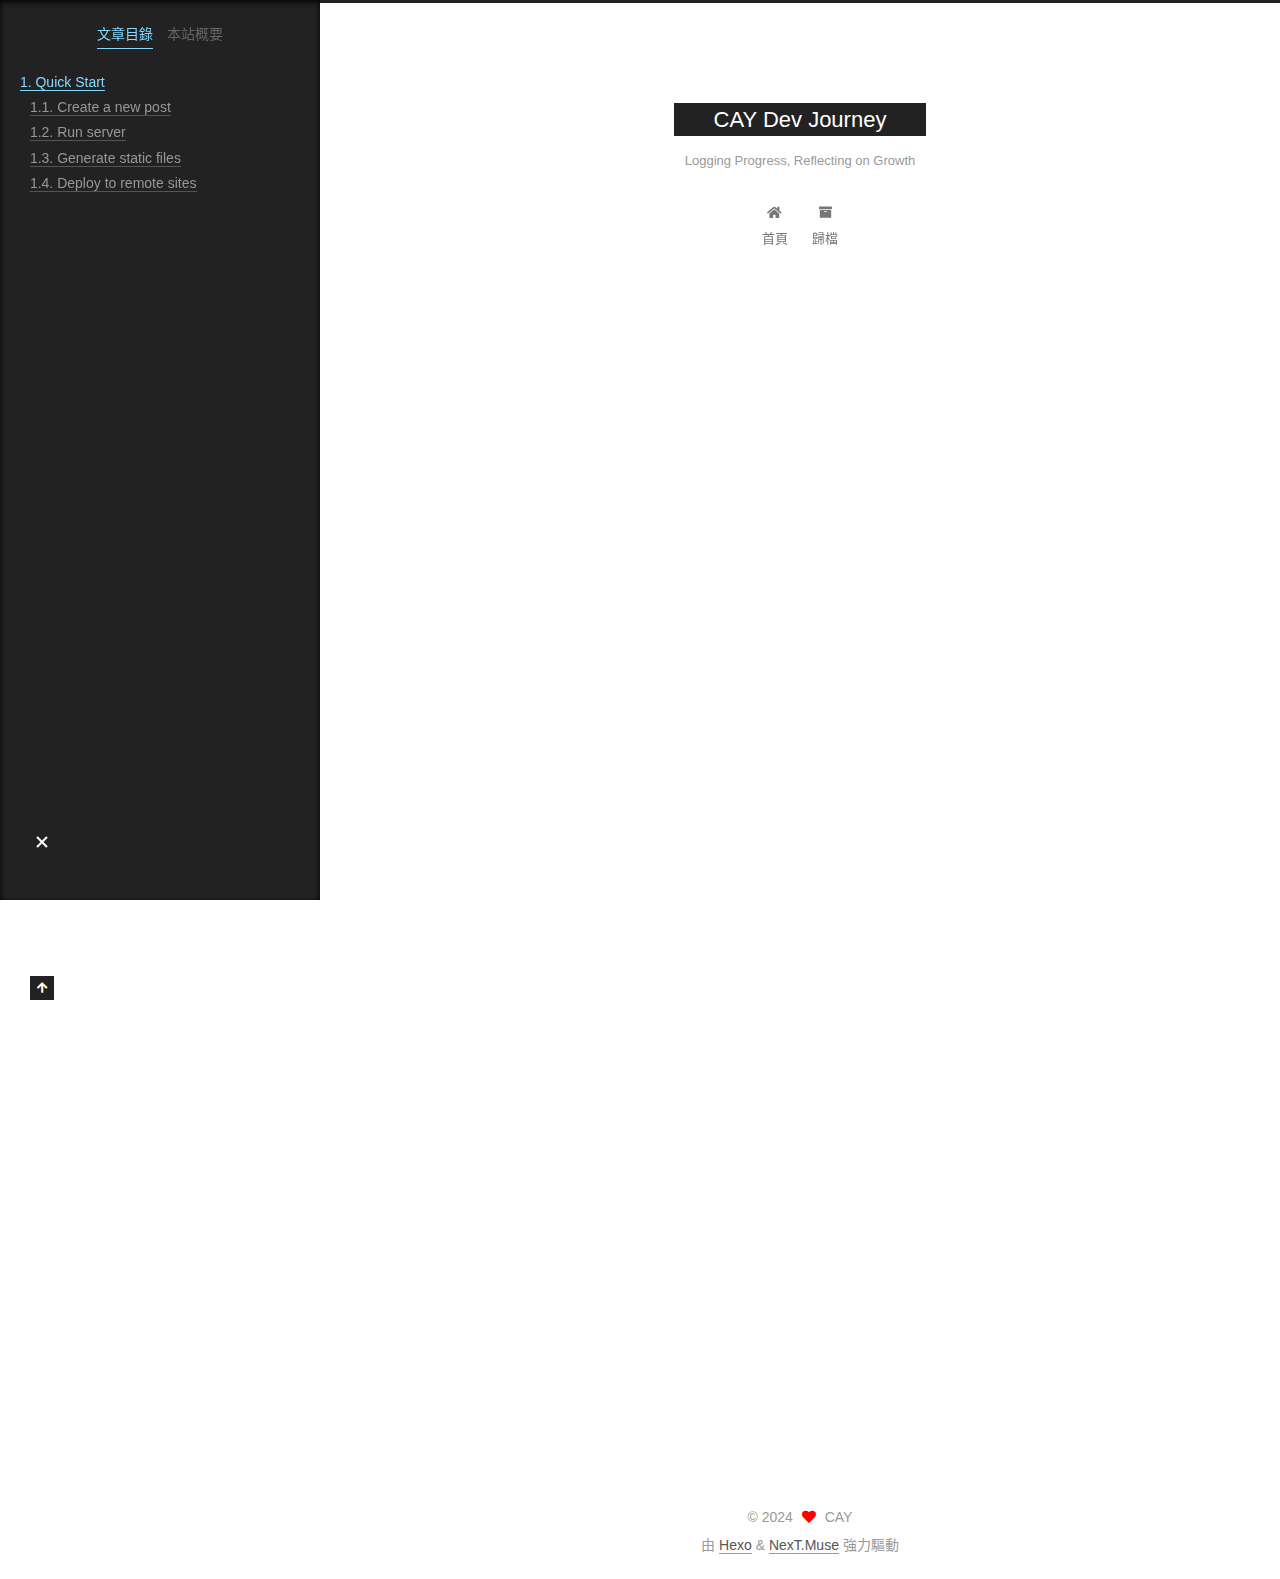
<file: 2024/09/01/hello-world/index.html>
<!DOCTYPE html>
<html lang="zh-TW">
<head>
  <meta charset="UTF-8">
<meta name="viewport" content="width=device-width, initial-scale=1, maximum-scale=2">
<meta name="theme-color" content="#222">
<meta name="generator" content="Hexo 7.3.0">
  <link rel="apple-touch-icon" sizes="180x180" href="/images/apple-touch-icon-next.png">
  <link rel="icon" type="image/png" sizes="32x32" href="/images/favicon-32x32-next.png">
  <link rel="icon" type="image/png" sizes="16x16" href="/images/favicon-16x16-next.png">
  <link rel="mask-icon" href="/images/logo.svg" color="#222">

<link rel="stylesheet" href="/css/main.css">


<link rel="stylesheet" href="/lib/font-awesome/css/all.min.css">

<script id="hexo-configurations">
    var NexT = window.NexT || {};
    var CONFIG = {"hostname":"chi-an-yang.github.io","root":"/","scheme":"Muse","version":"7.8.0","exturl":false,"sidebar":{"position":"left","display":"post","padding":18,"offset":12,"onmobile":false},"copycode":{"enable":false,"show_result":false,"style":null},"back2top":{"enable":true,"sidebar":false,"scrollpercent":false},"bookmark":{"enable":false,"color":"#222","save":"auto"},"fancybox":false,"mediumzoom":false,"lazyload":false,"pangu":false,"comments":{"style":"tabs","active":null,"storage":true,"lazyload":false,"nav":null},"algolia":{"hits":{"per_page":10},"labels":{"input_placeholder":"Search for Posts","hits_empty":"We didn't find any results for the search: ${query}","hits_stats":"${hits} results found in ${time} ms"}},"localsearch":{"enable":false,"trigger":"auto","top_n_per_article":1,"unescape":false,"preload":false},"motion":{"enable":true,"async":false,"transition":{"post_block":"fadeIn","post_header":"slideDownIn","post_body":"slideDownIn","coll_header":"slideLeftIn","sidebar":"slideUpIn"}}};
  </script>

  <meta name="description" content="Welcome to Hexo! This is your very first post. Check documentation for more info. If you get any problems when using Hexo, you can find the answer in troubleshooting or you can ask me on GitHub. Quick">
<meta property="og:type" content="article">
<meta property="og:title" content="Hello World">
<meta property="og:url" content="https://chi-an-yang.github.io/2024/09/01/hello-world/index.html">
<meta property="og:site_name" content="CAY Dev Journey">
<meta property="og:description" content="Welcome to Hexo! This is your very first post. Check documentation for more info. If you get any problems when using Hexo, you can find the answer in troubleshooting or you can ask me on GitHub. Quick">
<meta property="og:locale" content="zh_TW">
<meta property="article:published_time" content="2024-09-01T09:05:22.049Z">
<meta property="article:modified_time" content="2024-09-01T09:05:22.049Z">
<meta property="article:author" content="CAY">
<meta name="twitter:card" content="summary">

<link rel="canonical" href="https://chi-an-yang.github.io/2024/09/01/hello-world/">


<script id="page-configurations">
  // https://hexo.io/docs/variables.html
  CONFIG.page = {
    sidebar: "",
    isHome : false,
    isPost : true,
    lang   : 'zh-TW'
  };
</script>

  <title>Hello World | CAY Dev Journey</title>
  





  <noscript>
  <style>
  .use-motion .brand,
  .use-motion .menu-item,
  .sidebar-inner,
  .use-motion .post-block,
  .use-motion .pagination,
  .use-motion .comments,
  .use-motion .post-header,
  .use-motion .post-body,
  .use-motion .collection-header { opacity: initial; }

  .use-motion .site-title,
  .use-motion .site-subtitle {
    opacity: initial;
    top: initial;
  }

  .use-motion .logo-line-before i { left: initial; }
  .use-motion .logo-line-after i { right: initial; }
  </style>
</noscript>

</head>

<body itemscope itemtype="http://schema.org/WebPage">
  <div class="container use-motion">
    <div class="headband"></div>

    <header class="header" itemscope itemtype="http://schema.org/WPHeader">
      <div class="header-inner"><div class="site-brand-container">
  <div class="site-nav-toggle">
    <div class="toggle" aria-label="切換導航欄">
      <span class="toggle-line toggle-line-first"></span>
      <span class="toggle-line toggle-line-middle"></span>
      <span class="toggle-line toggle-line-last"></span>
    </div>
  </div>

  <div class="site-meta">

    <a href="/" class="brand" rel="start">
      <span class="logo-line-before"><i></i></span>
      <h1 class="site-title">CAY Dev Journey</h1>
      <span class="logo-line-after"><i></i></span>
    </a>
      <p class="site-subtitle" itemprop="description">Logging Progress, Reflecting on Growth</p>
  </div>

  <div class="site-nav-right">
    <div class="toggle popup-trigger">
    </div>
  </div>
</div>




<nav class="site-nav">
  <ul id="menu" class="main-menu menu">
        <li class="menu-item menu-item-home">

    <a href="/" rel="section"><i class="fa fa-home fa-fw"></i>首頁</a>

  </li>
        <li class="menu-item menu-item-archives">

    <a href="/archives/" rel="section"><i class="fa fa-archive fa-fw"></i>歸檔</a>

  </li>
  </ul>
</nav>




</div>
    </header>

    
  <div class="back-to-top">
    <i class="fa fa-arrow-up"></i>
    <span>0%</span>
  </div>


    <main class="main">
      <div class="main-inner">
        <div class="content-wrap">
          

          <div class="content post posts-expand">
            

    
  
  
  <article itemscope itemtype="http://schema.org/Article" class="post-block" lang="zh-TW">
    <link itemprop="mainEntityOfPage" href="https://chi-an-yang.github.io/2024/09/01/hello-world/">

    <span hidden itemprop="author" itemscope itemtype="http://schema.org/Person">
      <meta itemprop="image" content="/images/avatar.gif">
      <meta itemprop="name" content="CAY">
      <meta itemprop="description" content="CAY Dev Journey">
    </span>

    <span hidden itemprop="publisher" itemscope itemtype="http://schema.org/Organization">
      <meta itemprop="name" content="CAY Dev Journey">
    </span>
      <header class="post-header">
        <h1 class="post-title" itemprop="name headline">
          Hello World
        </h1>

        <div class="post-meta">
            <span class="post-meta-item">
              <span class="post-meta-item-icon">
                <i class="far fa-calendar"></i>
              </span>
              <span class="post-meta-item-text">發表於</span>

              <time title="創建時間：2024-09-01 17:05:22" itemprop="dateCreated datePublished" datetime="2024-09-01T17:05:22+08:00">2024-09-01</time>
            </span>

          

        </div>
      </header>

    
    
    
    <div class="post-body" itemprop="articleBody">

      
        <p>Welcome to <a target="_blank" rel="noopener" href="https://hexo.io/">Hexo</a>! This is your very first post. Check <a target="_blank" rel="noopener" href="https://hexo.io/docs/">documentation</a> for more info. If you get any problems when using Hexo, you can find the answer in <a target="_blank" rel="noopener" href="https://hexo.io/docs/troubleshooting.html">troubleshooting</a> or you can ask me on <a target="_blank" rel="noopener" href="https://github.com/hexojs/hexo/issues">GitHub</a>.</p>
<h2 id="Quick-Start"><a href="#Quick-Start" class="headerlink" title="Quick Start"></a>Quick Start</h2><h3 id="Create-a-new-post"><a href="#Create-a-new-post" class="headerlink" title="Create a new post"></a>Create a new post</h3><figure class="highlight bash"><table><tr><td class="gutter"><pre><span class="line">1</span><br></pre></td><td class="code"><pre><span class="line">$ hexo new <span class="string">&quot;My New Post&quot;</span></span><br></pre></td></tr></table></figure>

<p>More info: <a target="_blank" rel="noopener" href="https://hexo.io/docs/writing.html">Writing</a></p>
<h3 id="Run-server"><a href="#Run-server" class="headerlink" title="Run server"></a>Run server</h3><figure class="highlight bash"><table><tr><td class="gutter"><pre><span class="line">1</span><br></pre></td><td class="code"><pre><span class="line">$ hexo server</span><br></pre></td></tr></table></figure>

<p>More info: <a target="_blank" rel="noopener" href="https://hexo.io/docs/server.html">Server</a></p>
<h3 id="Generate-static-files"><a href="#Generate-static-files" class="headerlink" title="Generate static files"></a>Generate static files</h3><figure class="highlight bash"><table><tr><td class="gutter"><pre><span class="line">1</span><br></pre></td><td class="code"><pre><span class="line">$ hexo generate</span><br></pre></td></tr></table></figure>

<p>More info: <a target="_blank" rel="noopener" href="https://hexo.io/docs/generating.html">Generating</a></p>
<h3 id="Deploy-to-remote-sites"><a href="#Deploy-to-remote-sites" class="headerlink" title="Deploy to remote sites"></a>Deploy to remote sites</h3><figure class="highlight bash"><table><tr><td class="gutter"><pre><span class="line">1</span><br></pre></td><td class="code"><pre><span class="line">$ hexo deploy</span><br></pre></td></tr></table></figure>

<p>More info: <a target="_blank" rel="noopener" href="https://hexo.io/docs/one-command-deployment.html">Deployment</a></p>

    </div>

    
    
    

      <footer class="post-footer">

        


        
    <div class="post-nav">
      <div class="post-nav-item"></div>
      <div class="post-nav-item">
    <a href="/2024/09/01/test-post/" rel="next" title="test-post">
      test-post <i class="fa fa-chevron-right"></i>
    </a></div>
    </div>
      </footer>
    
  </article>
  
  
  



          </div>
          

<script>
  window.addEventListener('tabs:register', () => {
    let { activeClass } = CONFIG.comments;
    if (CONFIG.comments.storage) {
      activeClass = localStorage.getItem('comments_active') || activeClass;
    }
    if (activeClass) {
      let activeTab = document.querySelector(`a[href="#comment-${activeClass}"]`);
      if (activeTab) {
        activeTab.click();
      }
    }
  });
  if (CONFIG.comments.storage) {
    window.addEventListener('tabs:click', event => {
      if (!event.target.matches('.tabs-comment .tab-content .tab-pane')) return;
      let commentClass = event.target.classList[1];
      localStorage.setItem('comments_active', commentClass);
    });
  }
</script>

        </div>
          
  
  <div class="toggle sidebar-toggle">
    <span class="toggle-line toggle-line-first"></span>
    <span class="toggle-line toggle-line-middle"></span>
    <span class="toggle-line toggle-line-last"></span>
  </div>

  <aside class="sidebar">
    <div class="sidebar-inner">

      <ul class="sidebar-nav motion-element">
        <li class="sidebar-nav-toc">
          文章目錄
        </li>
        <li class="sidebar-nav-overview">
          本站概要
        </li>
      </ul>

      <!--noindex-->
      <div class="post-toc-wrap sidebar-panel">
          <div class="post-toc motion-element"><ol class="nav"><li class="nav-item nav-level-2"><a class="nav-link" href="#Quick-Start"><span class="nav-number">1.</span> <span class="nav-text">Quick Start</span></a><ol class="nav-child"><li class="nav-item nav-level-3"><a class="nav-link" href="#Create-a-new-post"><span class="nav-number">1.1.</span> <span class="nav-text">Create a new post</span></a></li><li class="nav-item nav-level-3"><a class="nav-link" href="#Run-server"><span class="nav-number">1.2.</span> <span class="nav-text">Run server</span></a></li><li class="nav-item nav-level-3"><a class="nav-link" href="#Generate-static-files"><span class="nav-number">1.3.</span> <span class="nav-text">Generate static files</span></a></li><li class="nav-item nav-level-3"><a class="nav-link" href="#Deploy-to-remote-sites"><span class="nav-number">1.4.</span> <span class="nav-text">Deploy to remote sites</span></a></li></ol></li></ol></div>
      </div>
      <!--/noindex-->

      <div class="site-overview-wrap sidebar-panel">
        <div class="site-author motion-element" itemprop="author" itemscope itemtype="http://schema.org/Person">
  <p class="site-author-name" itemprop="name">CAY</p>
  <div class="site-description" itemprop="description">CAY Dev Journey</div>
</div>
<div class="site-state-wrap motion-element">
  <nav class="site-state">
      <div class="site-state-item site-state-posts">
          <a href="/archives/">
        
          <span class="site-state-item-count">2</span>
          <span class="site-state-item-name">文章</span>
        </a>
      </div>
  </nav>
</div>



      </div>

    </div>
  </aside>
  <div id="sidebar-dimmer"></div>


      </div>
    </main>

    <footer class="footer">
      <div class="footer-inner">
        

        

<div class="copyright">
  
  &copy; 
  <span itemprop="copyrightYear">2024</span>
  <span class="with-love">
    <i class="fa fa-heart"></i>
  </span>
  <span class="author" itemprop="copyrightHolder">CAY</span>
</div>
  <div class="powered-by">由 <a href="https://hexo.io/" class="theme-link" rel="noopener" target="_blank">Hexo</a> & <a href="https://muse.theme-next.org/" class="theme-link" rel="noopener" target="_blank">NexT.Muse</a> 強力驅動
  </div>

        








      </div>
    </footer>
  </div>

  
  <script src="/lib/anime.min.js"></script>
  <script src="/lib/velocity/velocity.min.js"></script>
  <script src="/lib/velocity/velocity.ui.min.js"></script>

<script src="/js/utils.js"></script>

<script src="/js/motion.js"></script>


<script src="/js/schemes/muse.js"></script>


<script src="/js/next-boot.js"></script>




  















  

  

</body>
</html>
</file>
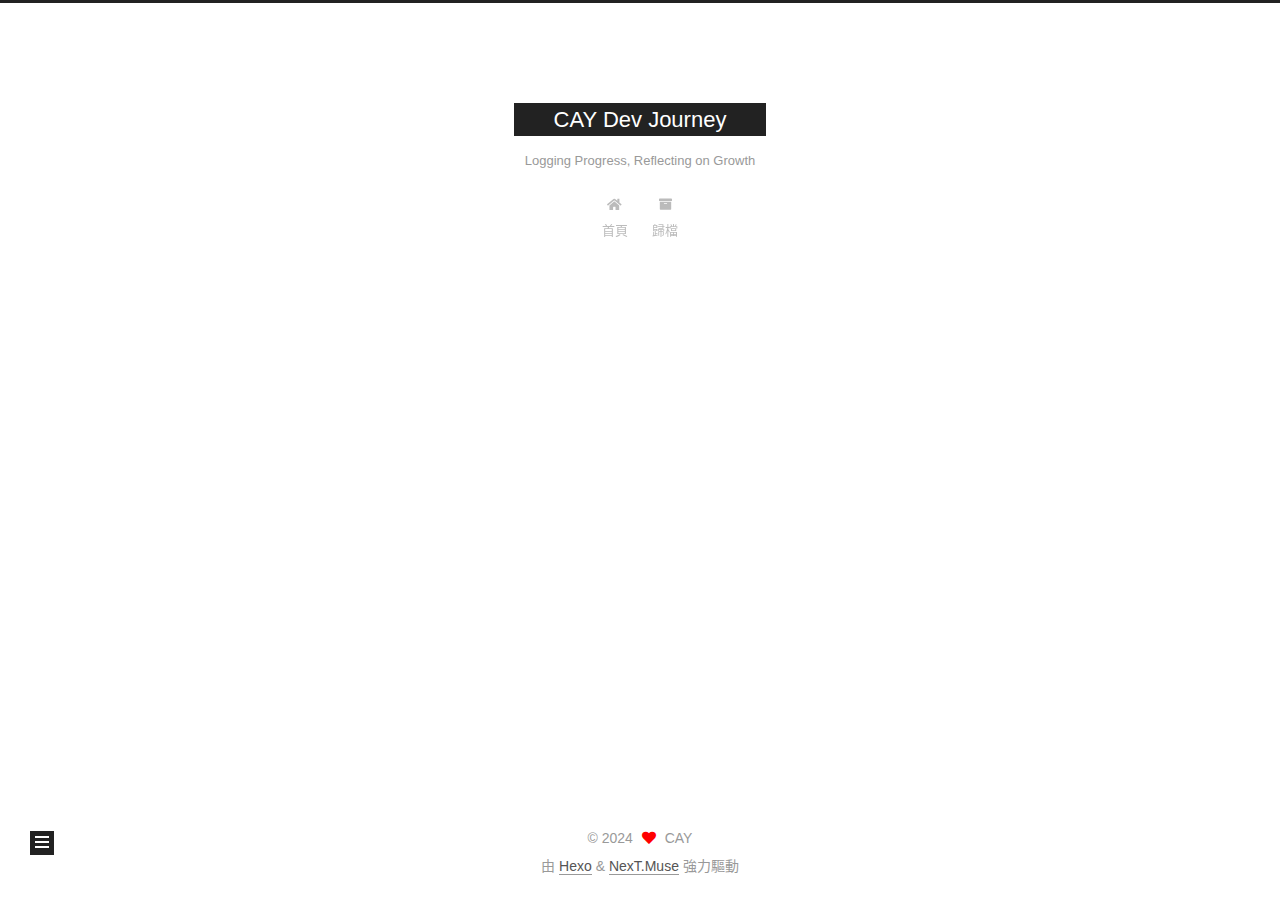
<file: 2024/09/01/test-post/index.html>
<!DOCTYPE html>
<html lang="zh-TW">
<head>
  <meta charset="UTF-8">
<meta name="viewport" content="width=device-width, initial-scale=1, maximum-scale=2">
<meta name="theme-color" content="#222">
<meta name="generator" content="Hexo 7.3.0">
  <link rel="apple-touch-icon" sizes="180x180" href="/images/apple-touch-icon-next.png">
  <link rel="icon" type="image/png" sizes="32x32" href="/images/favicon-32x32-next.png">
  <link rel="icon" type="image/png" sizes="16x16" href="/images/favicon-16x16-next.png">
  <link rel="mask-icon" href="/images/logo.svg" color="#222">

<link rel="stylesheet" href="/css/main.css">


<link rel="stylesheet" href="/lib/font-awesome/css/all.min.css">

<script id="hexo-configurations">
    var NexT = window.NexT || {};
    var CONFIG = {"hostname":"chi-an-yang.github.io","root":"/","scheme":"Muse","version":"7.8.0","exturl":false,"sidebar":{"position":"left","display":"post","padding":18,"offset":12,"onmobile":false},"copycode":{"enable":false,"show_result":false,"style":null},"back2top":{"enable":true,"sidebar":false,"scrollpercent":false},"bookmark":{"enable":false,"color":"#222","save":"auto"},"fancybox":false,"mediumzoom":false,"lazyload":false,"pangu":false,"comments":{"style":"tabs","active":null,"storage":true,"lazyload":false,"nav":null},"algolia":{"hits":{"per_page":10},"labels":{"input_placeholder":"Search for Posts","hits_empty":"We didn't find any results for the search: ${query}","hits_stats":"${hits} results found in ${time} ms"}},"localsearch":{"enable":false,"trigger":"auto","top_n_per_article":1,"unescape":false,"preload":false},"motion":{"enable":true,"async":false,"transition":{"post_block":"fadeIn","post_header":"slideDownIn","post_body":"slideDownIn","coll_header":"slideLeftIn","sidebar":"slideUpIn"}}};
  </script>

  <meta name="description" content="CAY Dev Journey">
<meta property="og:type" content="article">
<meta property="og:title" content="test-post">
<meta property="og:url" content="https://chi-an-yang.github.io/2024/09/01/test-post/index.html">
<meta property="og:site_name" content="CAY Dev Journey">
<meta property="og:description" content="CAY Dev Journey">
<meta property="og:locale" content="zh_TW">
<meta property="article:published_time" content="2024-09-01T09:41:46.000Z">
<meta property="article:modified_time" content="2024-09-01T09:41:46.688Z">
<meta property="article:author" content="CAY">
<meta name="twitter:card" content="summary">

<link rel="canonical" href="https://chi-an-yang.github.io/2024/09/01/test-post/">


<script id="page-configurations">
  // https://hexo.io/docs/variables.html
  CONFIG.page = {
    sidebar: "",
    isHome : false,
    isPost : true,
    lang   : 'zh-TW'
  };
</script>

  <title>test-post | CAY Dev Journey</title>
  





  <noscript>
  <style>
  .use-motion .brand,
  .use-motion .menu-item,
  .sidebar-inner,
  .use-motion .post-block,
  .use-motion .pagination,
  .use-motion .comments,
  .use-motion .post-header,
  .use-motion .post-body,
  .use-motion .collection-header { opacity: initial; }

  .use-motion .site-title,
  .use-motion .site-subtitle {
    opacity: initial;
    top: initial;
  }

  .use-motion .logo-line-before i { left: initial; }
  .use-motion .logo-line-after i { right: initial; }
  </style>
</noscript>

</head>

<body itemscope itemtype="http://schema.org/WebPage">
  <div class="container use-motion">
    <div class="headband"></div>

    <header class="header" itemscope itemtype="http://schema.org/WPHeader">
      <div class="header-inner"><div class="site-brand-container">
  <div class="site-nav-toggle">
    <div class="toggle" aria-label="切換導航欄">
      <span class="toggle-line toggle-line-first"></span>
      <span class="toggle-line toggle-line-middle"></span>
      <span class="toggle-line toggle-line-last"></span>
    </div>
  </div>

  <div class="site-meta">

    <a href="/" class="brand" rel="start">
      <span class="logo-line-before"><i></i></span>
      <h1 class="site-title">CAY Dev Journey</h1>
      <span class="logo-line-after"><i></i></span>
    </a>
      <p class="site-subtitle" itemprop="description">Logging Progress, Reflecting on Growth</p>
  </div>

  <div class="site-nav-right">
    <div class="toggle popup-trigger">
    </div>
  </div>
</div>




<nav class="site-nav">
  <ul id="menu" class="main-menu menu">
        <li class="menu-item menu-item-home">

    <a href="/" rel="section"><i class="fa fa-home fa-fw"></i>首頁</a>

  </li>
        <li class="menu-item menu-item-archives">

    <a href="/archives/" rel="section"><i class="fa fa-archive fa-fw"></i>歸檔</a>

  </li>
  </ul>
</nav>




</div>
    </header>

    
  <div class="back-to-top">
    <i class="fa fa-arrow-up"></i>
    <span>0%</span>
  </div>


    <main class="main">
      <div class="main-inner">
        <div class="content-wrap">
          

          <div class="content post posts-expand">
            

    
  
  
  <article itemscope itemtype="http://schema.org/Article" class="post-block" lang="zh-TW">
    <link itemprop="mainEntityOfPage" href="https://chi-an-yang.github.io/2024/09/01/test-post/">

    <span hidden itemprop="author" itemscope itemtype="http://schema.org/Person">
      <meta itemprop="image" content="/images/avatar.gif">
      <meta itemprop="name" content="CAY">
      <meta itemprop="description" content="CAY Dev Journey">
    </span>

    <span hidden itemprop="publisher" itemscope itemtype="http://schema.org/Organization">
      <meta itemprop="name" content="CAY Dev Journey">
    </span>
      <header class="post-header">
        <h1 class="post-title" itemprop="name headline">
          test-post
        </h1>

        <div class="post-meta">
            <span class="post-meta-item">
              <span class="post-meta-item-icon">
                <i class="far fa-calendar"></i>
              </span>
              <span class="post-meta-item-text">發表於</span>

              <time title="創建時間：2024-09-01 17:41:46" itemprop="dateCreated datePublished" datetime="2024-09-01T17:41:46+08:00">2024-09-01</time>
            </span>

          

        </div>
      </header>

    
    
    
    <div class="post-body" itemprop="articleBody">

      
        
    </div>

    
    
    

      <footer class="post-footer">

        


        
    <div class="post-nav">
      <div class="post-nav-item">
    <a href="/2024/09/01/hello-world/" rel="prev" title="Hello World">
      <i class="fa fa-chevron-left"></i> Hello World
    </a></div>
      <div class="post-nav-item"></div>
    </div>
      </footer>
    
  </article>
  
  
  



          </div>
          

<script>
  window.addEventListener('tabs:register', () => {
    let { activeClass } = CONFIG.comments;
    if (CONFIG.comments.storage) {
      activeClass = localStorage.getItem('comments_active') || activeClass;
    }
    if (activeClass) {
      let activeTab = document.querySelector(`a[href="#comment-${activeClass}"]`);
      if (activeTab) {
        activeTab.click();
      }
    }
  });
  if (CONFIG.comments.storage) {
    window.addEventListener('tabs:click', event => {
      if (!event.target.matches('.tabs-comment .tab-content .tab-pane')) return;
      let commentClass = event.target.classList[1];
      localStorage.setItem('comments_active', commentClass);
    });
  }
</script>

        </div>
          
  
  <div class="toggle sidebar-toggle">
    <span class="toggle-line toggle-line-first"></span>
    <span class="toggle-line toggle-line-middle"></span>
    <span class="toggle-line toggle-line-last"></span>
  </div>

  <aside class="sidebar">
    <div class="sidebar-inner">

      <ul class="sidebar-nav motion-element">
        <li class="sidebar-nav-toc">
          文章目錄
        </li>
        <li class="sidebar-nav-overview">
          本站概要
        </li>
      </ul>

      <!--noindex-->
      <div class="post-toc-wrap sidebar-panel">
      </div>
      <!--/noindex-->

      <div class="site-overview-wrap sidebar-panel">
        <div class="site-author motion-element" itemprop="author" itemscope itemtype="http://schema.org/Person">
  <p class="site-author-name" itemprop="name">CAY</p>
  <div class="site-description" itemprop="description">CAY Dev Journey</div>
</div>
<div class="site-state-wrap motion-element">
  <nav class="site-state">
      <div class="site-state-item site-state-posts">
          <a href="/archives/">
        
          <span class="site-state-item-count">2</span>
          <span class="site-state-item-name">文章</span>
        </a>
      </div>
  </nav>
</div>



      </div>

    </div>
  </aside>
  <div id="sidebar-dimmer"></div>


      </div>
    </main>

    <footer class="footer">
      <div class="footer-inner">
        

        

<div class="copyright">
  
  &copy; 
  <span itemprop="copyrightYear">2024</span>
  <span class="with-love">
    <i class="fa fa-heart"></i>
  </span>
  <span class="author" itemprop="copyrightHolder">CAY</span>
</div>
  <div class="powered-by">由 <a href="https://hexo.io/" class="theme-link" rel="noopener" target="_blank">Hexo</a> & <a href="https://muse.theme-next.org/" class="theme-link" rel="noopener" target="_blank">NexT.Muse</a> 強力驅動
  </div>

        








      </div>
    </footer>
  </div>

  
  <script src="/lib/anime.min.js"></script>
  <script src="/lib/velocity/velocity.min.js"></script>
  <script src="/lib/velocity/velocity.ui.min.js"></script>

<script src="/js/utils.js"></script>

<script src="/js/motion.js"></script>


<script src="/js/schemes/muse.js"></script>


<script src="/js/next-boot.js"></script>




  















  

  

</body>
</html>
</file>
<file: css/main.css>
:root {
  --body-bg-color: #fff;
  --content-bg-color: #fff;
  --card-bg-color: #f5f5f5;
  --text-color: #555;
  --blockquote-color: #666;
  --link-color: #555;
  --link-hover-color: #222;
  --brand-color: #fff;
  --brand-hover-color: #fff;
  --table-row-odd-bg-color: #f9f9f9;
  --table-row-hover-bg-color: #f5f5f5;
  --menu-item-bg-color: #f5f5f5;
  --btn-default-bg: #222;
  --btn-default-color: #fff;
  --btn-default-border-color: #222;
  --btn-default-hover-bg: #fff;
  --btn-default-hover-color: #222;
  --btn-default-hover-border-color: #222;
}
html {
  line-height: 1.15; /* 1 */
  -webkit-text-size-adjust: 100%; /* 2 */
}
body {
  margin: 0;
}
main {
  display: block;
}
h1 {
  font-size: 2em;
  margin: 0.67em 0;
}
hr {
  box-sizing: content-box; /* 1 */
  height: 0; /* 1 */
  overflow: visible; /* 2 */
}
pre {
  font-family: monospace, monospace; /* 1 */
  font-size: 1em; /* 2 */
}
a {
  background: transparent;
}
abbr[title] {
  border-bottom: none; /* 1 */
  text-decoration: underline; /* 2 */
  text-decoration: underline dotted; /* 2 */
}
b,
strong {
  font-weight: bolder;
}
code,
kbd,
samp {
  font-family: monospace, monospace; /* 1 */
  font-size: 1em; /* 2 */
}
small {
  font-size: 80%;
}
sub,
sup {
  font-size: 75%;
  line-height: 0;
  position: relative;
  vertical-align: baseline;
}
sub {
  bottom: -0.25em;
}
sup {
  top: -0.5em;
}
img {
  border-style: none;
}
button,
input,
optgroup,
select,
textarea {
  font-family: inherit; /* 1 */
  font-size: 100%; /* 1 */
  line-height: 1.15; /* 1 */
  margin: 0; /* 2 */
}
button,
input {
/* 1 */
  overflow: visible;
}
button,
select {
/* 1 */
  text-transform: none;
}
button,
[type='button'],
[type='reset'],
[type='submit'] {
  -webkit-appearance: button;
}
button::-moz-focus-inner,
[type='button']::-moz-focus-inner,
[type='reset']::-moz-focus-inner,
[type='submit']::-moz-focus-inner {
  border-style: none;
  padding: 0;
}
button:-moz-focusring,
[type='button']:-moz-focusring,
[type='reset']:-moz-focusring,
[type='submit']:-moz-focusring {
  outline: 1px dotted ButtonText;
}
fieldset {
  padding: 0.35em 0.75em 0.625em;
}
legend {
  box-sizing: border-box; /* 1 */
  color: inherit; /* 2 */
  display: table; /* 1 */
  max-width: 100%; /* 1 */
  padding: 0; /* 3 */
  white-space: normal; /* 1 */
}
progress {
  vertical-align: baseline;
}
textarea {
  overflow: auto;
}
[type='checkbox'],
[type='radio'] {
  box-sizing: border-box; /* 1 */
  padding: 0; /* 2 */
}
[type='number']::-webkit-inner-spin-button,
[type='number']::-webkit-outer-spin-button {
  height: auto;
}
[type='search'] {
  outline-offset: -2px; /* 2 */
  -webkit-appearance: textfield; /* 1 */
}
[type='search']::-webkit-search-decoration {
  -webkit-appearance: none;
}
::-webkit-file-upload-button {
  font: inherit; /* 2 */
  -webkit-appearance: button; /* 1 */
}
details {
  display: block;
}
summary {
  display: list-item;
}
template {
  display: none;
}
[hidden] {
  display: none;
}
::selection {
  background: #262a30;
  color: #eee;
}
html,
body {
  height: 100%;
}
body {
  background: var(--body-bg-color);
  color: var(--text-color);
  font-family: 'Lato', "PingFang SC", "Microsoft YaHei", sans-serif;
  font-size: 1em;
  line-height: 2;
}
@media (max-width: 991px) {
  body {
    padding-left: 0 !important;
    padding-right: 0 !important;
  }
}
h1,
h2,
h3,
h4,
h5,
h6 {
  font-family: 'Lato', "PingFang SC", "Microsoft YaHei", sans-serif;
  font-weight: bold;
  line-height: 1.5;
  margin: 20px 0 15px;
}
h1 {
  font-size: 1.5em;
}
h2 {
  font-size: 1.375em;
}
h3 {
  font-size: 1.25em;
}
h4 {
  font-size: 1.125em;
}
h5 {
  font-size: 1em;
}
h6 {
  font-size: 0.875em;
}
p {
  margin: 0 0 20px 0;
}
a,
span.exturl {
  border-bottom: 1px solid #999;
  color: var(--link-color);
  outline: 0;
  text-decoration: none;
  overflow-wrap: break-word;
  word-wrap: break-word;
  cursor: pointer;
}
a:hover,
span.exturl:hover {
  border-bottom-color: var(--link-hover-color);
  color: var(--link-hover-color);
}
iframe,
img,
video {
  display: block;
  margin-left: auto;
  margin-right: auto;
  max-width: 100%;
}
hr {
  background-image: repeating-linear-gradient(-45deg, #ddd, #ddd 4px, transparent 4px, transparent 8px);
  border: 0;
  height: 3px;
  margin: 40px 0;
}
blockquote {
  border-left: 4px solid #ddd;
  color: var(--blockquote-color);
  margin: 0;
  padding: 0 15px;
}
blockquote cite::before {
  content: '-';
  padding: 0 5px;
}
dt {
  font-weight: bold;
}
dd {
  margin: 0;
  padding: 0;
}
kbd {
  background-color: #f5f5f5;
  background-image: linear-gradient(#eee, #fff, #eee);
  border: 1px solid #ccc;
  border-radius: 0.2em;
  box-shadow: 0.1em 0.1em 0.2em rgba(0,0,0,0.1);
  color: #555;
  font-family: inherit;
  padding: 0.1em 0.3em;
  white-space: nowrap;
}
.table-container {
  overflow: auto;
}
table {
  border-collapse: collapse;
  border-spacing: 0;
  font-size: 0.875em;
  margin: 0 0 20px 0;
  width: 100%;
}
tbody tr:nth-of-type(odd) {
  background: var(--table-row-odd-bg-color);
}
tbody tr:hover {
  background: var(--table-row-hover-bg-color);
}
caption,
th,
td {
  font-weight: normal;
  padding: 8px;
  vertical-align: middle;
}
th,
td {
  border: 1px solid #ddd;
  border-bottom: 3px solid #ddd;
}
th {
  font-weight: 700;
  padding-bottom: 10px;
}
td {
  border-bottom-width: 1px;
}
.btn {
  background: var(--btn-default-bg);
  border: 2px solid var(--btn-default-border-color);
  border-radius: 0;
  color: var(--btn-default-color);
  display: inline-block;
  font-size: 0.875em;
  line-height: 2;
  padding: 0 20px;
  text-decoration: none;
  transition-property: background-color;
  transition-delay: 0s;
  transition-duration: 0.2s;
  transition-timing-function: ease-in-out;
}
.btn:hover {
  background: var(--btn-default-hover-bg);
  border-color: var(--btn-default-hover-border-color);
  color: var(--btn-default-hover-color);
}
.btn + .btn {
  margin: 0 0 8px 8px;
}
.btn .fa-fw {
  text-align: left;
  width: 1.285714285714286em;
}
.toggle {
  line-height: 0;
}
.toggle .toggle-line {
  background: #fff;
  display: inline-block;
  height: 2px;
  left: 0;
  position: relative;
  top: 0;
  transition: all 0.4s;
  vertical-align: top;
  width: 100%;
}
.toggle .toggle-line:not(:first-child) {
  margin-top: 3px;
}
.toggle.toggle-arrow .toggle-line-first {
  left: 50%;
  top: 2px;
  transform: rotate(45deg);
  width: 50%;
}
.toggle.toggle-arrow .toggle-line-middle {
  left: 2px;
  width: 90%;
}
.toggle.toggle-arrow .toggle-line-last {
  left: 50%;
  top: -2px;
  transform: rotate(-45deg);
  width: 50%;
}
.toggle.toggle-close .toggle-line-first {
  transform: rotate(-45deg);
  top: 5px;
}
.toggle.toggle-close .toggle-line-middle {
  opacity: 0;
}
.toggle.toggle-close .toggle-line-last {
  transform: rotate(45deg);
  top: -5px;
}
.highlight,
pre {
  background: #f7f7f7;
  color: #4d4d4c;
  line-height: 1.6;
  margin: 0 auto 20px;
}
pre,
code {
  font-family: consolas, Menlo, monospace, "PingFang SC", "Microsoft YaHei";
}
code {
  background: #eee;
  border-radius: 3px;
  color: #555;
  padding: 2px 4px;
  overflow-wrap: break-word;
  word-wrap: break-word;
}
.highlight *::selection {
  background: #d6d6d6;
}
.highlight pre {
  border: 0;
  margin: 0;
  padding: 10px 0;
}
.highlight table {
  border: 0;
  margin: 0;
  width: auto;
}
.highlight td {
  border: 0;
  padding: 0;
}
.highlight figcaption {
  background: #eff2f3;
  color: #4d4d4c;
  display: flex;
  font-size: 0.875em;
  justify-content: space-between;
  line-height: 1.2;
  padding: 0.5em;
}
.highlight figcaption a {
  color: #4d4d4c;
}
.highlight figcaption a:hover {
  border-bottom-color: #4d4d4c;
}
.highlight .gutter {
  -moz-user-select: none;
  -ms-user-select: none;
  -webkit-user-select: none;
  user-select: none;
}
.highlight .gutter pre {
  background: #eff2f3;
  color: #869194;
  padding-left: 10px;
  padding-right: 10px;
  text-align: right;
}
.highlight .code pre {
  background: #f7f7f7;
  padding-left: 10px;
  width: 100%;
}
.gist table {
  width: auto;
}
.gist table td {
  border: 0;
}
pre {
  overflow: auto;
  padding: 10px;
}
pre code {
  background: none;
  color: #4d4d4c;
  font-size: 0.875em;
  padding: 0;
  text-shadow: none;
}
pre .deletion {
  background: #fdd;
}
pre .addition {
  background: #dfd;
}
pre .meta {
  color: #eab700;
  -moz-user-select: none;
  -ms-user-select: none;
  -webkit-user-select: none;
  user-select: none;
}
pre .comment {
  color: #8e908c;
}
pre .variable,
pre .attribute,
pre .tag,
pre .name,
pre .regexp,
pre .ruby .constant,
pre .xml .tag .title,
pre .xml .pi,
pre .xml .doctype,
pre .html .doctype,
pre .css .id,
pre .css .class,
pre .css .pseudo {
  color: #c82829;
}
pre .number,
pre .preprocessor,
pre .built_in,
pre .builtin-name,
pre .literal,
pre .params,
pre .constant,
pre .command {
  color: #f5871f;
}
pre .ruby .class .title,
pre .css .rules .attribute,
pre .string,
pre .symbol,
pre .value,
pre .inheritance,
pre .header,
pre .ruby .symbol,
pre .xml .cdata,
pre .special,
pre .formula {
  color: #718c00;
}
pre .title,
pre .css .hexcolor {
  color: #3e999f;
}
pre .function,
pre .python .decorator,
pre .python .title,
pre .ruby .function .title,
pre .ruby .title .keyword,
pre .perl .sub,
pre .javascript .title,
pre .coffeescript .title {
  color: #4271ae;
}
pre .keyword,
pre .javascript .function {
  color: #8959a8;
}
.blockquote-center {
  border-left: none;
  margin: 40px 0;
  padding: 0;
  position: relative;
  text-align: center;
}
.blockquote-center .fa {
  display: block;
  opacity: 0.6;
  position: absolute;
  width: 100%;
}
.blockquote-center .fa-quote-left {
  border-top: 1px solid #ccc;
  text-align: left;
  top: -20px;
}
.blockquote-center .fa-quote-right {
  border-bottom: 1px solid #ccc;
  text-align: right;
  bottom: -20px;
}
.blockquote-center p,
.blockquote-center div {
  text-align: center;
}
.post-body .group-picture img {
  margin: 0 auto;
  padding: 0 3px;
}
.group-picture-row {
  margin-bottom: 6px;
  overflow: hidden;
}
.group-picture-column {
  float: left;
  margin-bottom: 10px;
}
.post-body .label {
  color: #555;
  display: inline;
  padding: 0 2px;
}
.post-body .label.default {
  background: #f0f0f0;
}
.post-body .label.primary {
  background: #efe6f7;
}
.post-body .label.info {
  background: #e5f2f8;
}
.post-body .label.success {
  background: #e7f4e9;
}
.post-body .label.warning {
  background: #fcf6e1;
}
.post-body .label.danger {
  background: #fae8eb;
}
.post-body .tabs {
  margin-bottom: 20px;
}
.post-body .tabs,
.tabs-comment {
  display: block;
  padding-top: 10px;
  position: relative;
}
.post-body .tabs ul.nav-tabs,
.tabs-comment ul.nav-tabs {
  display: flex;
  flex-wrap: wrap;
  margin: 0;
  margin-bottom: -1px;
  padding: 0;
}
@media (max-width: 413px) {
  .post-body .tabs ul.nav-tabs,
  .tabs-comment ul.nav-tabs {
    display: block;
    margin-bottom: 5px;
  }
}
.post-body .tabs ul.nav-tabs li.tab,
.tabs-comment ul.nav-tabs li.tab {
  border-bottom: 1px solid #ddd;
  border-left: 1px solid transparent;
  border-right: 1px solid transparent;
  border-top: 3px solid transparent;
  flex-grow: 1;
  list-style-type: none;
  border-radius: 0 0 0 0;
}
@media (max-width: 413px) {
  .post-body .tabs ul.nav-tabs li.tab,
  .tabs-comment ul.nav-tabs li.tab {
    border-bottom: 1px solid transparent;
    border-left: 3px solid transparent;
    border-right: 1px solid transparent;
    border-top: 1px solid transparent;
  }
}
@media (max-width: 413px) {
  .post-body .tabs ul.nav-tabs li.tab,
  .tabs-comment ul.nav-tabs li.tab {
    border-radius: 0;
  }
}
.post-body .tabs ul.nav-tabs li.tab a,
.tabs-comment ul.nav-tabs li.tab a {
  border-bottom: initial;
  display: block;
  line-height: 1.8;
  outline: 0;
  padding: 0.25em 0.75em;
  text-align: center;
  transition-delay: 0s;
  transition-duration: 0.2s;
  transition-timing-function: ease-out;
}
.post-body .tabs ul.nav-tabs li.tab a i,
.tabs-comment ul.nav-tabs li.tab a i {
  width: 1.285714285714286em;
}
.post-body .tabs ul.nav-tabs li.tab.active,
.tabs-comment ul.nav-tabs li.tab.active {
  border-bottom: 1px solid transparent;
  border-left: 1px solid #ddd;
  border-right: 1px solid #ddd;
  border-top: 3px solid #fc6423;
}
@media (max-width: 413px) {
  .post-body .tabs ul.nav-tabs li.tab.active,
  .tabs-comment ul.nav-tabs li.tab.active {
    border-bottom: 1px solid #ddd;
    border-left: 3px solid #fc6423;
    border-right: 1px solid #ddd;
    border-top: 1px solid #ddd;
  }
}
.post-body .tabs ul.nav-tabs li.tab.active a,
.tabs-comment ul.nav-tabs li.tab.active a {
  color: var(--link-color);
  cursor: default;
}
.post-body .tabs .tab-content .tab-pane,
.tabs-comment .tab-content .tab-pane {
  border: 1px solid #ddd;
  border-top: 0;
  padding: 20px 20px 0 20px;
  border-radius: 0;
}
.post-body .tabs .tab-content .tab-pane:not(.active),
.tabs-comment .tab-content .tab-pane:not(.active) {
  display: none;
}
.post-body .tabs .tab-content .tab-pane.active,
.tabs-comment .tab-content .tab-pane.active {
  display: block;
}
.post-body .tabs .tab-content .tab-pane.active:nth-of-type(1),
.tabs-comment .tab-content .tab-pane.active:nth-of-type(1) {
  border-radius: 0 0 0 0;
}
@media (max-width: 413px) {
  .post-body .tabs .tab-content .tab-pane.active:nth-of-type(1),
  .tabs-comment .tab-content .tab-pane.active:nth-of-type(1) {
    border-radius: 0;
  }
}
.post-body .note {
  border-radius: 3px;
  margin-bottom: 20px;
  padding: 1em;
  position: relative;
  border: 1px solid #eee;
  border-left-width: 5px;
}
.post-body .note h2,
.post-body .note h3,
.post-body .note h4,
.post-body .note h5,
.post-body .note h6 {
  margin-top: 0;
  border-bottom: initial;
  margin-bottom: 0;
  padding-top: 0;
}
.post-body .note p:first-child,
.post-body .note ul:first-child,
.post-body .note ol:first-child,
.post-body .note table:first-child,
.post-body .note pre:first-child,
.post-body .note blockquote:first-child,
.post-body .note img:first-child {
  margin-top: 0;
}
.post-body .note p:last-child,
.post-body .note ul:last-child,
.post-body .note ol:last-child,
.post-body .note table:last-child,
.post-body .note pre:last-child,
.post-body .note blockquote:last-child,
.post-body .note img:last-child {
  margin-bottom: 0;
}
.post-body .note.default {
  border-left-color: #777;
}
.post-body .note.default h2,
.post-body .note.default h3,
.post-body .note.default h4,
.post-body .note.default h5,
.post-body .note.default h6 {
  color: #777;
}
.post-body .note.primary {
  border-left-color: #6f42c1;
}
.post-body .note.primary h2,
.post-body .note.primary h3,
.post-body .note.primary h4,
.post-body .note.primary h5,
.post-body .note.primary h6 {
  color: #6f42c1;
}
.post-body .note.info {
  border-left-color: #428bca;
}
.post-body .note.info h2,
.post-body .note.info h3,
.post-body .note.info h4,
.post-body .note.info h5,
.post-body .note.info h6 {
  color: #428bca;
}
.post-body .note.success {
  border-left-color: #5cb85c;
}
.post-body .note.success h2,
.post-body .note.success h3,
.post-body .note.success h4,
.post-body .note.success h5,
.post-body .note.success h6 {
  color: #5cb85c;
}
.post-body .note.warning {
  border-left-color: #f0ad4e;
}
.post-body .note.warning h2,
.post-body .note.warning h3,
.post-body .note.warning h4,
.post-body .note.warning h5,
.post-body .note.warning h6 {
  color: #f0ad4e;
}
.post-body .note.danger {
  border-left-color: #d9534f;
}
.post-body .note.danger h2,
.post-body .note.danger h3,
.post-body .note.danger h4,
.post-body .note.danger h5,
.post-body .note.danger h6 {
  color: #d9534f;
}
.pagination .prev,
.pagination .next,
.pagination .page-number,
.pagination .space {
  display: inline-block;
  margin: 0 10px;
  padding: 0 11px;
  position: relative;
  top: -1px;
}
@media (max-width: 767px) {
  .pagination .prev,
  .pagination .next,
  .pagination .page-number,
  .pagination .space {
    margin: 0 5px;
  }
}
.pagination {
  border-top: 1px solid #eee;
  margin: 120px 0 0;
  text-align: center;
}
.pagination .prev,
.pagination .next,
.pagination .page-number {
  border-bottom: 0;
  border-top: 1px solid #eee;
  transition-property: border-color;
  transition-delay: 0s;
  transition-duration: 0.2s;
  transition-timing-function: ease-in-out;
}
.pagination .prev:hover,
.pagination .next:hover,
.pagination .page-number:hover {
  border-top-color: #222;
}
.pagination .space {
  margin: 0;
  padding: 0;
}
.pagination .prev {
  margin-left: 0;
}
.pagination .next {
  margin-right: 0;
}
.pagination .page-number.current {
  background: #ccc;
  border-top-color: #ccc;
  color: #fff;
}
@media (max-width: 767px) {
  .pagination {
    border-top: none;
  }
  .pagination .prev,
  .pagination .next,
  .pagination .page-number {
    border-bottom: 1px solid #eee;
    border-top: 0;
    margin-bottom: 10px;
    padding: 0 10px;
  }
  .pagination .prev:hover,
  .pagination .next:hover,
  .pagination .page-number:hover {
    border-bottom-color: #222;
  }
}
.comments {
  margin-top: 60px;
  overflow: hidden;
}
.comment-button-group {
  display: flex;
  flex-wrap: wrap-reverse;
  justify-content: center;
  margin: 1em 0;
}
.comment-button-group .comment-button {
  margin: 0.1em 0.2em;
}
.comment-button-group .comment-button.active {
  background: var(--btn-default-hover-bg);
  border-color: var(--btn-default-hover-border-color);
  color: var(--btn-default-hover-color);
}
.comment-position {
  display: none;
}
.comment-position.active {
  display: block;
}
.tabs-comment {
  background: var(--content-bg-color);
  margin-top: 4em;
  padding-top: 0;
}
.tabs-comment .comments {
  border: 0;
  box-shadow: none;
  margin-top: 0;
  padding-top: 0;
}
.container {
  min-height: 100%;
  position: relative;
}
.main-inner {
  margin: 0 auto;
  width: 700px;
}
@media (min-width: 1200px) {
  .main-inner {
    width: 800px;
  }
}
@media (min-width: 1600px) {
  .main-inner {
    width: 900px;
  }
}
@media (max-width: 767px) {
  .content-wrap {
    padding: 0 20px;
  }
}
.header {
  background: transparent;
}
.header-inner {
  margin: 0 auto;
  width: 700px;
}
@media (min-width: 1200px) {
  .header-inner {
    width: 800px;
  }
}
@media (min-width: 1600px) {
  .header-inner {
    width: 900px;
  }
}
.site-brand-container {
  display: flex;
  flex-shrink: 0;
  padding: 0 10px;
}
.headband {
  background: #222;
  height: 3px;
}
.site-meta {
  flex-grow: 1;
  text-align: center;
}
@media (max-width: 767px) {
  .site-meta {
    text-align: center;
  }
}
.brand {
  border-bottom: none;
  color: var(--brand-color);
  display: inline-block;
  line-height: 1.375em;
  padding: 0 40px;
  position: relative;
}
.brand:hover {
  color: var(--brand-hover-color);
}
.site-title {
  font-family: 'Lato', "PingFang SC", "Microsoft YaHei", sans-serif;
  font-size: 1.375em;
  font-weight: normal;
  margin: 0;
}
.site-subtitle {
  color: #999;
  font-size: 0.8125em;
  margin: 10px 0;
}
.use-motion .brand {
  opacity: 0;
}
.use-motion .site-title,
.use-motion .site-subtitle,
.use-motion .custom-logo-image {
  opacity: 0;
  position: relative;
  top: -10px;
}
.site-nav-toggle,
.site-nav-right {
  display: none;
}
@media (max-width: 767px) {
  .site-nav-toggle,
  .site-nav-right {
    display: flex;
    flex-direction: column;
    justify-content: center;
  }
}
.site-nav-toggle .toggle,
.site-nav-right .toggle {
  color: var(--text-color);
  padding: 10px;
  width: 22px;
}
.site-nav-toggle .toggle .toggle-line,
.site-nav-right .toggle .toggle-line {
  background: var(--text-color);
  border-radius: 1px;
}
.site-nav {
  display: block;
}
@media (max-width: 767px) {
  .site-nav {
    clear: both;
    display: none;
  }
}
.site-nav.site-nav-on {
  display: block;
}
.menu {
  margin-top: 20px;
  padding-left: 0;
  text-align: center;
}
.menu-item {
  display: inline-block;
  list-style: none;
  margin: 0 10px;
}
@media (max-width: 767px) {
  .menu-item {
    display: block;
    margin-top: 10px;
  }
  .menu-item.menu-item-search {
    display: none;
  }
}
.menu-item a,
.menu-item span.exturl {
  border-bottom: 0;
  display: block;
  font-size: 0.8125em;
  transition-property: border-color;
  transition-delay: 0s;
  transition-duration: 0.2s;
  transition-timing-function: ease-in-out;
}
@media (hover: none) {
  .menu-item a:hover,
  .menu-item span.exturl:hover {
    border-bottom-color: transparent !important;
  }
}
.menu-item .fa,
.menu-item .fab,
.menu-item .far,
.menu-item .fas {
  margin-right: 8px;
}
.menu-item .badge {
  display: inline-block;
  font-weight: bold;
  line-height: 1;
  margin-left: 0.35em;
  margin-top: 0.35em;
  text-align: center;
  white-space: nowrap;
}
@media (max-width: 767px) {
  .menu-item .badge {
    float: right;
    margin-left: 0;
  }
}
.menu-item-active a,
.menu .menu-item a:hover,
.menu .menu-item span.exturl:hover {
  background: var(--menu-item-bg-color);
}
.use-motion .menu-item {
  opacity: 0;
}
.sidebar {
  background: #222;
  bottom: 0;
  box-shadow: inset 0 2px 6px #000;
  position: fixed;
  top: 0;
}
@media (max-width: 991px) {
  .sidebar {
    display: none;
  }
}
.sidebar-inner {
  color: #999;
  padding: 18px 10px;
  text-align: center;
}
.cc-license {
  margin-top: 10px;
  text-align: center;
}
.cc-license .cc-opacity {
  border-bottom: none;
  opacity: 0.7;
}
.cc-license .cc-opacity:hover {
  opacity: 0.9;
}
.cc-license img {
  display: inline-block;
}
.site-author-image {
  border: 2px solid #333;
  display: block;
  margin: 0 auto;
  max-width: 96px;
  padding: 2px;
}
.site-author-name {
  color: #f5f5f5;
  font-weight: normal;
  margin: 5px 0 0;
  text-align: center;
}
.site-description {
  color: #999;
  font-size: 1em;
  margin-top: 5px;
  text-align: center;
}
.links-of-author {
  margin-top: 15px;
}
.links-of-author a,
.links-of-author span.exturl {
  border-bottom-color: #555;
  display: inline-block;
  font-size: 0.8125em;
  margin-bottom: 10px;
  margin-right: 10px;
  vertical-align: middle;
}
.links-of-author a::before,
.links-of-author span.exturl::before {
  background: #ff1271;
  border-radius: 50%;
  content: ' ';
  display: inline-block;
  height: 4px;
  margin-right: 3px;
  vertical-align: middle;
  width: 4px;
}
.sidebar-button {
  margin-top: 15px;
}
.sidebar-button a {
  border: 1px solid #fc6423;
  border-radius: 4px;
  color: #fc6423;
  display: inline-block;
  padding: 0 15px;
}
.sidebar-button a .fa,
.sidebar-button a .fab,
.sidebar-button a .far,
.sidebar-button a .fas {
  margin-right: 5px;
}
.sidebar-button a:hover {
  background: #fc6423;
  border: 1px solid #fc6423;
  color: #fff;
}
.sidebar-button a:hover .fa,
.sidebar-button a:hover .fab,
.sidebar-button a:hover .far,
.sidebar-button a:hover .fas {
  color: #fff;
}
.links-of-blogroll {
  font-size: 0.8125em;
  margin-top: 10px;
}
.links-of-blogroll-title {
  font-size: 0.875em;
  font-weight: 600;
  margin-top: 0;
}
.links-of-blogroll-list {
  list-style: none;
  margin: 0;
  padding: 0;
}
#sidebar-dimmer {
  display: none;
}
@media (max-width: 767px) {
  #sidebar-dimmer {
    background: #000;
    display: block;
    height: 100%;
    left: 100%;
    opacity: 0;
    position: fixed;
    top: 0;
    width: 100%;
    z-index: 1100;
  }
  .sidebar-active + #sidebar-dimmer {
    opacity: 0.7;
    transform: translateX(-100%);
    transition: opacity 0.5s;
  }
}
.sidebar-nav {
  margin: 0;
  padding-bottom: 20px;
  padding-left: 0;
}
.sidebar-nav li {
  border-bottom: 1px solid transparent;
  color: #666;
  cursor: pointer;
  display: inline-block;
  font-size: 0.875em;
}
.sidebar-nav li.sidebar-nav-overview {
  margin-left: 10px;
}
.sidebar-nav li:hover {
  color: #f5f5f5;
}
.sidebar-nav .sidebar-nav-active {
  border-bottom-color: #87daff;
  color: #87daff;
}
.sidebar-nav .sidebar-nav-active:hover {
  color: #87daff;
}
.sidebar-panel {
  display: none;
  overflow-x: hidden;
  overflow-y: auto;
}
.sidebar-panel-active {
  display: block;
}
.sidebar-toggle {
  background: #222;
  bottom: 45px;
  cursor: pointer;
  height: 14px;
  left: 30px;
  padding: 5px;
  position: fixed;
  width: 14px;
  z-index: 1300;
}
@media (max-width: 991px) {
  .sidebar-toggle {
    left: 20px;
    opacity: 0.8;
    display: none;
  }
}
.sidebar-toggle:hover .toggle-line {
  background: #87daff;
}
.post-toc {
  font-size: 0.875em;
}
.post-toc ol {
  list-style: none;
  margin: 0;
  padding: 0 2px 5px 10px;
  text-align: left;
}
.post-toc ol > ol {
  padding-left: 0;
}
.post-toc ol a {
  transition-property: all;
  transition-delay: 0s;
  transition-duration: 0.2s;
  transition-timing-function: ease-in-out;
}
.post-toc .nav-item {
  line-height: 1.8;
  overflow: hidden;
  text-overflow: ellipsis;
  white-space: nowrap;
}
.post-toc .nav .nav-child {
  display: none;
}
.post-toc .nav .active > .nav-child {
  display: block;
}
.post-toc .nav .active-current > .nav-child {
  display: block;
}
.post-toc .nav .active-current > .nav-child > .nav-item {
  display: block;
}
.post-toc .nav .active > a {
  border-bottom-color: #87daff;
  color: #87daff;
}
.post-toc .nav .active-current > a {
  color: #87daff;
}
.post-toc .nav .active-current > a:hover {
  color: #87daff;
}
.site-state {
  display: flex;
  justify-content: center;
  line-height: 1.4;
  margin-top: 10px;
  overflow: hidden;
  text-align: center;
  white-space: nowrap;
}
.site-state-item {
  padding: 0 15px;
}
.site-state-item:not(:first-child) {
  border-left: 1px solid #333;
}
.site-state-item a {
  border-bottom: none;
}
.site-state-item-count {
  display: block;
  font-size: 1.25em;
  font-weight: 600;
  text-align: center;
}
.site-state-item-name {
  color: inherit;
  font-size: 0.875em;
}
.footer {
  color: #999;
  font-size: 0.875em;
  padding: 20px 0;
}
.footer.footer-fixed {
  bottom: 0;
  left: 0;
  position: absolute;
  right: 0;
}
.footer-inner {
  box-sizing: border-box;
  margin: 0 auto;
  text-align: center;
  width: 700px;
}
@media (min-width: 1200px) {
  .footer-inner {
    width: 800px;
  }
}
@media (min-width: 1600px) {
  .footer-inner {
    width: 900px;
  }
}
.languages {
  display: inline-block;
  font-size: 1.125em;
  position: relative;
}
.languages .lang-select-label span {
  margin: 0 0.5em;
}
.languages .lang-select {
  height: 100%;
  left: 0;
  opacity: 0;
  position: absolute;
  top: 0;
  width: 100%;
}
.with-love {
  color: #ff0000;
  display: inline-block;
  margin: 0 5px;
}
.powered-by,
.theme-info {
  display: inline-block;
}
@-moz-keyframes iconAnimate {
  0%, 100% {
    transform: scale(1);
  }
  10%, 30% {
    transform: scale(0.9);
  }
  20%, 40%, 60%, 80% {
    transform: scale(1.1);
  }
  50%, 70% {
    transform: scale(1.1);
  }
}
@-webkit-keyframes iconAnimate {
  0%, 100% {
    transform: scale(1);
  }
  10%, 30% {
    transform: scale(0.9);
  }
  20%, 40%, 60%, 80% {
    transform: scale(1.1);
  }
  50%, 70% {
    transform: scale(1.1);
  }
}
@-o-keyframes iconAnimate {
  0%, 100% {
    transform: scale(1);
  }
  10%, 30% {
    transform: scale(0.9);
  }
  20%, 40%, 60%, 80% {
    transform: scale(1.1);
  }
  50%, 70% {
    transform: scale(1.1);
  }
}
@keyframes iconAnimate {
  0%, 100% {
    transform: scale(1);
  }
  10%, 30% {
    transform: scale(0.9);
  }
  20%, 40%, 60%, 80% {
    transform: scale(1.1);
  }
  50%, 70% {
    transform: scale(1.1);
  }
}
.back-to-top {
  font-size: 12px;
  text-align: center;
  transition-delay: 0s;
  transition-duration: 0.2s;
  transition-timing-function: ease-in-out;
}
.back-to-top {
  background: #222;
  bottom: -100px;
  box-sizing: border-box;
  color: #fff;
  cursor: pointer;
  left: 30px;
  opacity: 1;
  padding: 0 6px;
  position: fixed;
  transition-property: bottom;
  z-index: 1300;
  width: 24px;
}
.back-to-top span {
  display: none;
}
.back-to-top:hover {
  color: #87daff;
}
.back-to-top.back-to-top-on {
  bottom: 19px;
}
@media (max-width: 991px) {
  .back-to-top {
    left: 20px;
    opacity: 0.8;
  }
}
.post-body {
  font-family: 'Lato', "PingFang SC", "Microsoft YaHei", sans-serif;
  overflow-wrap: break-word;
  word-wrap: break-word;
}
@media (min-width: 1200px) {
  .post-body {
    font-size: 1.125em;
  }
}
.post-body .exturl .fa {
  font-size: 0.875em;
  margin-left: 4px;
}
.post-body .image-caption,
.post-body .figure .caption {
  color: #999;
  font-size: 0.875em;
  font-weight: bold;
  line-height: 1;
  margin: -20px auto 15px;
  text-align: center;
}
.post-sticky-flag {
  display: inline-block;
  transform: rotate(30deg);
}
.post-button {
  margin-top: 40px;
  text-align: center;
}
.use-motion .post-block,
.use-motion .pagination,
.use-motion .comments {
  opacity: 0;
}
.use-motion .post-header {
  opacity: 0;
}
.use-motion .post-body {
  opacity: 0;
}
.use-motion .collection-header {
  opacity: 0;
}
.posts-collapse {
  margin-left: 35px;
  position: relative;
}
@media (max-width: 767px) {
  .posts-collapse {
    margin-left: 0px;
    margin-right: 0px;
  }
}
.posts-collapse .collection-title {
  font-size: 1.125em;
  position: relative;
}
.posts-collapse .collection-title::before {
  background: #999;
  border: 1px solid #fff;
  border-radius: 50%;
  content: ' ';
  height: 10px;
  left: 0;
  margin-left: -6px;
  margin-top: -4px;
  position: absolute;
  top: 50%;
  width: 10px;
}
.posts-collapse .collection-year {
  font-size: 1.5em;
  font-weight: bold;
  margin: 60px 0;
  position: relative;
}
.posts-collapse .collection-year::before {
  background: #bbb;
  border-radius: 50%;
  content: ' ';
  height: 8px;
  left: 0;
  margin-left: -4px;
  margin-top: -4px;
  position: absolute;
  top: 50%;
  width: 8px;
}
.posts-collapse .collection-header {
  display: block;
  margin: 0 0 0 20px;
}
.posts-collapse .collection-header small {
  color: #bbb;
  margin-left: 5px;
}
.posts-collapse .post-header {
  border-bottom: 1px dashed #ccc;
  margin: 30px 0;
  padding-left: 15px;
  position: relative;
  transition-property: border;
  transition-delay: 0s;
  transition-duration: 0.2s;
  transition-timing-function: ease-in-out;
}
.posts-collapse .post-header::before {
  background: #bbb;
  border: 1px solid #fff;
  border-radius: 50%;
  content: ' ';
  height: 6px;
  left: 0;
  margin-left: -4px;
  position: absolute;
  top: 0.75em;
  transition-property: background;
  width: 6px;
  transition-delay: 0s;
  transition-duration: 0.2s;
  transition-timing-function: ease-in-out;
}
.posts-collapse .post-header:hover {
  border-bottom-color: #666;
}
.posts-collapse .post-header:hover::before {
  background: #222;
}
.posts-collapse .post-meta {
  display: inline;
  font-size: 0.75em;
  margin-right: 10px;
}
.posts-collapse .post-title {
  display: inline;
}
.posts-collapse .post-title a,
.posts-collapse .post-title span.exturl {
  border-bottom: none;
  color: var(--link-color);
}
.posts-collapse .post-title .fa-external-link-alt {
  font-size: 0.875em;
  margin-left: 5px;
}
.posts-collapse::before {
  background: #f5f5f5;
  content: ' ';
  height: 100%;
  left: 0;
  margin-left: -2px;
  position: absolute;
  top: 1.25em;
  width: 4px;
}
.post-eof {
  background: #ccc;
  height: 1px;
  margin: 80px auto 60px;
  text-align: center;
  width: 8%;
}
.post-block:last-of-type .post-eof {
  display: none;
}
.content {
  padding-top: 40px;
}
@media (min-width: 992px) {
  .post-body {
    text-align: justify;
  }
}
@media (max-width: 991px) {
  .post-body {
    text-align: justify;
  }
}
.post-body h1,
.post-body h2,
.post-body h3,
.post-body h4,
.post-body h5,
.post-body h6 {
  padding-top: 10px;
}
.post-body h1 .header-anchor,
.post-body h2 .header-anchor,
.post-body h3 .header-anchor,
.post-body h4 .header-anchor,
.post-body h5 .header-anchor,
.post-body h6 .header-anchor {
  border-bottom-style: none;
  color: #ccc;
  float: right;
  margin-left: 10px;
  visibility: hidden;
}
.post-body h1 .header-anchor:hover,
.post-body h2 .header-anchor:hover,
.post-body h3 .header-anchor:hover,
.post-body h4 .header-anchor:hover,
.post-body h5 .header-anchor:hover,
.post-body h6 .header-anchor:hover {
  color: inherit;
}
.post-body h1:hover .header-anchor,
.post-body h2:hover .header-anchor,
.post-body h3:hover .header-anchor,
.post-body h4:hover .header-anchor,
.post-body h5:hover .header-anchor,
.post-body h6:hover .header-anchor {
  visibility: visible;
}
.post-body iframe,
.post-body img,
.post-body video {
  margin-bottom: 20px;
}
.post-body .video-container {
  height: 0;
  margin-bottom: 20px;
  overflow: hidden;
  padding-top: 75%;
  position: relative;
  width: 100%;
}
.post-body .video-container iframe,
.post-body .video-container object,
.post-body .video-container embed {
  height: 100%;
  left: 0;
  margin: 0;
  position: absolute;
  top: 0;
  width: 100%;
}
.post-gallery {
  align-items: center;
  display: grid;
  grid-gap: 10px;
  grid-template-columns: 1fr 1fr 1fr;
  margin-bottom: 20px;
}
@media (max-width: 767px) {
  .post-gallery {
    grid-template-columns: 1fr 1fr;
  }
}
.post-gallery a {
  border: 0;
}
.post-gallery img {
  margin: 0;
}
.posts-expand .post-header {
  font-size: 1.125em;
}
.posts-expand .post-title {
  font-size: 1.5em;
  font-weight: normal;
  margin: initial;
  text-align: center;
  overflow-wrap: break-word;
  word-wrap: break-word;
}
.posts-expand .post-title-link {
  border-bottom: none;
  color: var(--link-color);
  display: inline-block;
  position: relative;
  vertical-align: top;
}
.posts-expand .post-title-link::before {
  background: var(--link-color);
  bottom: 0;
  content: '';
  height: 2px;
  left: 0;
  position: absolute;
  transform: scaleX(0);
  visibility: hidden;
  width: 100%;
  transition-delay: 0s;
  transition-duration: 0.2s;
  transition-timing-function: ease-in-out;
}
.posts-expand .post-title-link:hover::before {
  transform: scaleX(1);
  visibility: visible;
}
.posts-expand .post-title-link .fa-external-link-alt {
  font-size: 0.875em;
  margin-left: 5px;
}
.posts-expand .post-meta {
  color: #999;
  font-family: 'Lato', "PingFang SC", "Microsoft YaHei", sans-serif;
  font-size: 0.75em;
  margin: 3px 0 60px 0;
  text-align: center;
}
.posts-expand .post-meta .post-description {
  font-size: 0.875em;
  margin-top: 2px;
}
.posts-expand .post-meta time {
  border-bottom: 1px dashed #999;
  cursor: pointer;
}
.post-meta .post-meta-item + .post-meta-item::before {
  content: '|';
  margin: 0 0.5em;
}
.post-meta-divider {
  margin: 0 0.5em;
}
.post-meta-item-icon {
  margin-right: 3px;
}
@media (max-width: 991px) {
  .post-meta-item-icon {
    display: inline-block;
  }
}
@media (max-width: 991px) {
  .post-meta-item-text {
    display: none;
  }
}
.post-nav {
  border-top: 1px solid #eee;
  display: flex;
  justify-content: space-between;
  margin-top: 15px;
  padding: 10px 5px 0;
}
.post-nav-item {
  flex: 1;
}
.post-nav-item a {
  border-bottom: none;
  display: block;
  font-size: 0.875em;
  line-height: 1.6;
  position: relative;
}
.post-nav-item a:active {
  top: 2px;
}
.post-nav-item .fa {
  font-size: 0.75em;
}
.post-nav-item:first-child {
  margin-right: 15px;
}
.post-nav-item:first-child .fa {
  margin-right: 5px;
}
.post-nav-item:last-child {
  margin-left: 15px;
  text-align: right;
}
.post-nav-item:last-child .fa {
  margin-left: 5px;
}
.rtl.post-body p,
.rtl.post-body a,
.rtl.post-body h1,
.rtl.post-body h2,
.rtl.post-body h3,
.rtl.post-body h4,
.rtl.post-body h5,
.rtl.post-body h6,
.rtl.post-body li,
.rtl.post-body ul,
.rtl.post-body ol {
  direction: rtl;
  font-family: UKIJ Ekran;
}
.rtl.post-title {
  font-family: UKIJ Ekran;
}
.post-tags {
  margin-top: 40px;
  text-align: center;
}
.post-tags a {
  display: inline-block;
  font-size: 0.8125em;
}
.post-tags a:not(:last-child) {
  margin-right: 10px;
}
.post-widgets {
  border-top: 1px solid #eee;
  margin-top: 15px;
  text-align: center;
}
.wp_rating {
  height: 20px;
  line-height: 20px;
  margin-top: 10px;
  padding-top: 6px;
  text-align: center;
}
.social-like {
  display: flex;
  font-size: 0.875em;
  justify-content: center;
  text-align: center;
}
.reward-container {
  margin: 20px auto;
  padding: 10px 0;
  text-align: center;
  width: 90%;
}
.reward-container button {
  background: transparent;
  border: 1px solid #fc6423;
  border-radius: 0;
  color: #fc6423;
  cursor: pointer;
  line-height: 2;
  outline: 0;
  padding: 0 15px;
  vertical-align: text-top;
}
.reward-container button:hover {
  background: #fc6423;
  border: 1px solid transparent;
  color: #fa9366;
}
#qr {
  padding-top: 20px;
}
#qr a {
  border: 0;
}
#qr img {
  display: inline-block;
  margin: 0.8em 2em 0 2em;
  max-width: 100%;
  width: 180px;
}
#qr p {
  text-align: center;
}
.category-all-page .category-all-title {
  text-align: center;
}
.category-all-page .category-all {
  margin-top: 20px;
}
.category-all-page .category-list {
  list-style: none;
  margin: 0;
  padding: 0;
}
.category-all-page .category-list-item {
  margin: 5px 10px;
}
.category-all-page .category-list-count {
  color: #bbb;
}
.category-all-page .category-list-count::before {
  content: ' (';
  display: inline;
}
.category-all-page .category-list-count::after {
  content: ') ';
  display: inline;
}
.category-all-page .category-list-child {
  padding-left: 10px;
}
.event-list {
  padding: 0;
}
.event-list hr {
  background: #222;
  margin: 20px 0 45px 0;
}
.event-list hr::after {
  background: #222;
  color: #fff;
  content: 'NOW';
  display: inline-block;
  font-weight: bold;
  padding: 0 5px;
  text-align: right;
}
.event-list .event {
  background: #222;
  margin: 20px 0;
  min-height: 40px;
  padding: 15px 0 15px 10px;
}
.event-list .event .event-summary {
  color: #fff;
  margin: 0;
  padding-bottom: 3px;
}
.event-list .event .event-summary::before {
  animation: dot-flash 1s alternate infinite ease-in-out;
  color: #fff;
  content: '\f111';
  display: inline-block;
  font-size: 10px;
  margin-right: 25px;
  vertical-align: middle;
  font-family: 'Font Awesome 5 Free';
  font-weight: 900;
}
.event-list .event .event-relative-time {
  color: #bbb;
  display: inline-block;
  font-size: 12px;
  font-weight: normal;
  padding-left: 12px;
}
.event-list .event .event-details {
  color: #fff;
  display: block;
  line-height: 18px;
  margin-left: 56px;
  padding-bottom: 6px;
  padding-top: 3px;
  text-indent: -24px;
}
.event-list .event .event-details::before {
  color: #fff;
  display: inline-block;
  margin-right: 9px;
  text-align: center;
  text-indent: 0;
  width: 14px;
  font-family: 'Font Awesome 5 Free';
  font-weight: 900;
}
.event-list .event .event-details.event-location::before {
  content: '\f041';
}
.event-list .event .event-details.event-duration::before {
  content: '\f017';
}
.event-list .event-past {
  background: #f5f5f5;
}
.event-list .event-past .event-summary,
.event-list .event-past .event-details {
  color: #bbb;
  opacity: 0.9;
}
.event-list .event-past .event-summary::before,
.event-list .event-past .event-details::before {
  animation: none;
  color: #bbb;
}
@-moz-keyframes dot-flash {
  from {
    opacity: 1;
    transform: scale(1);
  }
  to {
    opacity: 0;
    transform: scale(0.8);
  }
}
@-webkit-keyframes dot-flash {
  from {
    opacity: 1;
    transform: scale(1);
  }
  to {
    opacity: 0;
    transform: scale(0.8);
  }
}
@-o-keyframes dot-flash {
  from {
    opacity: 1;
    transform: scale(1);
  }
  to {
    opacity: 0;
    transform: scale(0.8);
  }
}
@keyframes dot-flash {
  from {
    opacity: 1;
    transform: scale(1);
  }
  to {
    opacity: 0;
    transform: scale(0.8);
  }
}
ul.breadcrumb {
  font-size: 0.75em;
  list-style: none;
  margin: 1em 0;
  padding: 0 2em;
  text-align: center;
}
ul.breadcrumb li {
  display: inline;
}
ul.breadcrumb li + li::before {
  content: '/\00a0';
  font-weight: normal;
  padding: 0.5em;
}
ul.breadcrumb li + li:last-child {
  font-weight: bold;
}
.tag-cloud {
  text-align: center;
}
.tag-cloud a {
  display: inline-block;
  margin: 10px;
}
.tag-cloud a:hover {
  color: var(--link-hover-color) !important;
}
@media (max-width: 767px) {
  .header-inner,
  .main-inner,
  .footer-inner {
    width: auto;
  }
}
.header-inner {
  padding-top: 100px;
}
@media (max-width: 767px) {
  .header-inner {
    padding-top: 50px;
  }
}
.main-inner {
  padding-bottom: 60px;
}
.content {
  padding-top: 70px;
}
@media (max-width: 767px) {
  .content {
    padding-top: 35px;
  }
}
embed {
  display: block;
  margin: 0 auto 25px auto;
}
.custom-logo .site-meta-headline {
  text-align: center;
}
.custom-logo .site-title {
  color: #222;
  margin: 10px auto 0;
}
.custom-logo .site-title a {
  border: 0;
}
.custom-logo-image {
  background: #fff;
  margin: 0 auto;
  max-width: 150px;
  padding: 5px;
}
.brand {
  background: var(--btn-default-bg);
}
@media (max-width: 767px) {
  .site-nav {
    border-bottom: 1px solid #ddd;
    border-top: 1px solid #ddd;
    left: 0;
    margin: 0;
    padding: 0;
    width: 100%;
  }
}
@media (max-width: 767px) {
  .menu {
    text-align: left;
  }
}
.menu-item-active a,
.menu .menu-item a:hover,
.menu .menu-item span.exturl:hover {
  background: transparent;
  border-bottom: 1px solid var(--link-hover-color) !important;
}
@media (max-width: 767px) {
  .menu-item-active a,
  .menu .menu-item a:hover,
  .menu .menu-item span.exturl:hover {
    border-bottom: 1px dotted #ddd !important;
  }
}
@media (max-width: 767px) {
  .menu .menu-item {
    margin: 0 10px;
  }
}
.menu .menu-item a,
.menu .menu-item span.exturl {
  border-bottom: 1px solid transparent;
}
@media (max-width: 767px) {
  .menu .menu-item a,
  .menu .menu-item span.exturl {
    padding: 5px 10px;
  }
}
@media (min-width: 768px) {
  .menu .menu-item .fa,
  .menu .menu-item .fab,
  .menu .menu-item .far,
  .menu .menu-item .fas {
    display: block;
    line-height: 2;
    margin-right: 0;
    width: 100%;
  }
}
.menu .menu-item .badge {
  background: #eee;
  padding: 1px 4px;
}
.sub-menu {
  margin: 10px 0;
}
.sub-menu .menu-item {
  display: inline-block;
}
.sidebar {
  left: -320px;
}
.sidebar.sidebar-active {
  left: 0;
}
.sidebar {
  width: 320px;
  z-index: 1200;
  transition-delay: 0s;
  transition-duration: 0.2s;
  transition-timing-function: ease-out;
}
.sidebar a,
.sidebar span.exturl {
  border-bottom-color: #555;
  color: #999;
}
.sidebar a:hover,
.sidebar span.exturl:hover {
  border-bottom-color: #eee;
  color: #eee;
}
.links-of-blogroll-item {
  padding: 2px 10px;
}
.links-of-blogroll-item a,
.links-of-blogroll-item span.exturl {
  box-sizing: border-box;
  display: inline-block;
  max-width: 280px;
  overflow: hidden;
  text-overflow: ellipsis;
  white-space: nowrap;
}
</file>
